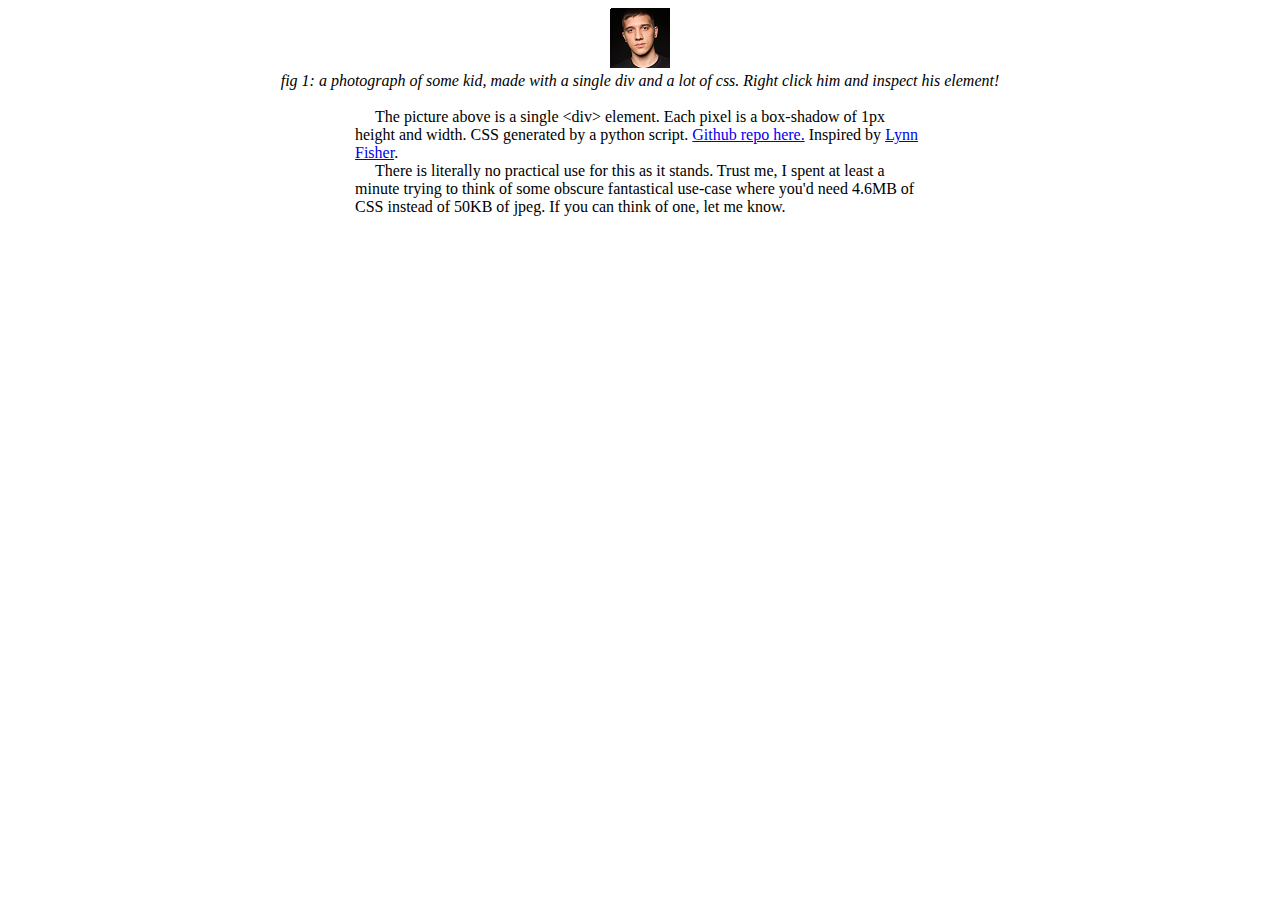
<file: artour.html>
<!DOCTYPE html>
<html lang = "en">
	<head>
		<title>one div pic</title>
		<link rel="icon" href="/../favicon-32x32.png" sizes="32x32">
		
		<link href = "artour.css" rel = "stylesheet" type = "text/css">
		<style>body{text-align:center;}p{max-width:570px;margin:auto;text-align:left;text-indent:20px;}</style>
	</head>
	<body>

		<div id="pic"></div>

		<div><i>fig 1: a photograph of some kid, made with a single div and a lot of css. Right click him and inspect his element!</i></div>
		<br>
		<p>The picture above is a single &lt;div&gt; element.  Each pixel is a box-shadow of 1px height and width.  CSS generated by a python script.  <a href = "https://github.com/VitamintK/One-div-pics">Github repo here.</a>  Inspired by <a href="https://hacks.mozilla.org/2014/09/single-div-drawings-with-css/">Lynn Fisher</a>.</p><p>There is literally no practical use for this as it stands.  Trust me, I spent at least a minute trying to think of some obscure fantastical use-case where you'd need 4.6MB of CSS instead of 50KB of jpeg.  If you can think of one, let me know.</p>
	</body>
</html>
</file>
<file: artour.css>
div#pic{
    display:inline-block;
    height:60px;
    width:60px;
}
div#pic::after{
    display:block;
    position:relative;
    content:'';
    height:1px;
    width:1px;
    box-shadow: 0px 0px 0 0 rgb(0, 0, 0),1px 0px 0 0 rgb(0, 0, 0),2px 0px 0 0 rgb(0, 0, 0),3px 0px 0 0 rgb(0, 0, 0),4px 0px 0 0 rgb(3, 3, 3),5px 0px 0 0 rgb(3, 3, 3),6px 0px 0 0 rgb(3, 3, 3),7px 0px 0 0 rgb(1, 1, 1),8px 0px 0 0 rgb(0, 0, 0),9px 0px 0 0 rgb(4, 1, 3),10px 0px 0 0 rgb(4, 0, 3),11px 0px 0 0 rgb(2, 2, 3),12px 0px 0 0 rgb(2, 3, 3),13px 0px 0 0 rgb(2, 3, 3),14px 0px 0 0 rgb(2, 3, 3),15px 0px 0 0 rgb(4, 2, 0),16px 0px 0 0 rgb(3, 2, 0),17px 0px 0 0 rgb(4, 2, 0),18px 0px 0 0 rgb(7, 5, 4),19px 0px 0 0 rgb(10, 6, 3),20px 0px 0 0 rgb(10, 6, 3),21px 0px 0 0 rgb(8, 5, 2),22px 0px 0 0 rgb(10, 6, 3),23px 0px 0 0 rgb(11, 6, 4),24px 0px 0 0 rgb(11, 5, 3),25px 0px 0 0 rgb(11, 3, 2),26px 0px 0 0 rgb(12, 5, 4),27px 0px 0 0 rgb(9, 4, 2),28px 0px 0 0 rgb(9, 5, 3),29px 0px 0 0 rgb(9, 5, 2),30px 0px 0 0 rgb(8, 4, 1),31px 0px 0 0 rgb(7, 4, 1),32px 0px 0 0 rgb(7, 4, 1),33px 0px 0 0 rgb(6, 3, 0),34px 0px 0 0 rgb(5, 3, 2),35px 0px 0 0 rgb(4, 3, 0),36px 0px 0 0 rgb(3, 4, 0),37px 0px 0 0 rgb(5, 4, 2),38px 0px 0 0 rgb(3, 3, 0),39px 0px 0 0 rgb(3, 4, 0),40px 0px 0 0 rgb(3, 4, 0),41px 0px 0 0 rgb(4, 4, 0),42px 0px 0 0 rgb(4, 2, 0),43px 0px 0 0 rgb(4, 4, 2),44px 0px 0 0 rgb(2, 2, 3),45px 0px 0 0 rgb(3, 3, 3),46px 0px 0 0 rgb(2, 3, 3),47px 0px 0 0 rgb(4, 3, 0),48px 0px 0 0 rgb(4, 3, 0),49px 0px 0 0 rgb(2, 3, 3),50px 0px 0 0 rgb(3, 3, 3),51px 0px 0 0 rgb(3, 3, 3),52px 0px 0 0 rgb(3, 3, 3),53px 0px 0 0 rgb(3, 3, 3),54px 0px 0 0 rgb(3, 3, 3),55px 0px 0 0 rgb(3, 3, 3),56px 0px 0 0 rgb(3, 3, 3),57px 0px 0 0 rgb(3, 3, 3),58px 0px 0 0 rgb(2, 2, 2),59px 0px 0 0 rgb(0, 0, 0),0px 1px 0 0 rgb(0, 0, 0),1px 1px 0 0 rgb(0, 0, 0),2px 1px 0 0 rgb(0, 0, 0),3px 1px 0 0 rgb(3, 3, 3),4px 1px 0 0 rgb(1, 1, 1),5px 1px 0 0 rgb(0, 0, 0),6px 1px 0 0 rgb(3, 3, 3),7px 1px 0 0 rgb(3, 3, 3),8px 1px 0 0 rgb(3, 3, 3),9px 1px 0 0 rgb(4, 0, 2),10px 1px 0 0 rgb(4, 0, 2),11px 1px 0 0 rgb(2, 2, 2),12px 1px 0 0 rgb(3, 2, 3),13px 1px 0 0 rgb(3, 2, 2),14px 1px 0 0 rgb(2, 3, 3),15px 1px 0 0 rgb(3, 2, 0),16px 1px 0 0 rgb(4, 4, 2),17px 1px 0 0 rgb(12, 5, 6),18px 1px 0 0 rgb(12, 4, 5),19px 1px 0 0 rgb(10, 6, 3),20px 1px 0 0 rgb(11, 7, 4),21px 1px 0 0 rgb(13, 8, 5),22px 1px 0 0 rgb(13, 8, 5),23px 1px 0 0 rgb(13, 8, 6),24px 1px 0 0 rgb(13, 6, 5),25px 1px 0 0 rgb(14, 4, 4),26px 1px 0 0 rgb(12, 5, 4),27px 1px 0 0 rgb(9, 5, 3),28px 1px 0 0 rgb(11, 6, 5),29px 1px 0 0 rgb(11, 7, 4),30px 1px 0 0 rgb(13, 5, 4),31px 1px 0 0 rgb(13, 4, 4),32px 1px 0 0 rgb(13, 4, 3),33px 1px 0 0 rgb(13, 4, 4),34px 1px 0 0 rgb(10, 3, 4),35px 1px 0 0 rgb(8, 1, 2),36px 1px 0 0 rgb(4, 4, 2),37px 1px 0 0 rgb(3, 3, 0),38px 1px 0 0 rgb(5, 4, 3),39px 1px 0 0 rgb(5, 3, 2),40px 1px 0 0 rgb(3, 4, 0),41px 1px 0 0 rgb(4, 4, 0),42px 1px 0 0 rgb(4, 4, 0),43px 1px 0 0 rgb(4, 4, 2),44px 1px 0 0 rgb(2, 2, 3),45px 1px 0 0 rgb(2, 2, 2),46px 1px 0 0 rgb(2, 3, 3),47px 1px 0 0 rgb(4, 2, 0),48px 1px 0 0 rgb(4, 2, 0),49px 1px 0 0 rgb(2, 3, 3),50px 1px 0 0 rgb(3, 3, 3),51px 1px 0 0 rgb(3, 3, 3),52px 1px 0 0 rgb(3, 3, 3),53px 1px 0 0 rgb(3, 3, 3),54px 1px 0 0 rgb(3, 3, 3),55px 1px 0 0 rgb(3, 3, 3),56px 1px 0 0 rgb(3, 3, 3),57px 1px 0 0 rgb(3, 3, 3),58px 1px 0 0 rgb(3, 3, 3),59px 1px 0 0 rgb(2, 2, 2),0px 2px 0 0 rgb(0, 0, 0),1px 2px 0 0 rgb(3, 3, 3),2px 2px 0 0 rgb(3, 3, 3),3px 2px 0 0 rgb(2, 2, 3),4px 2px 0 0 rgb(4, 0, 3),5px 2px 0 0 rgb(4, 0, 3),6px 2px 0 0 rgb(4, 0, 3),7px 2px 0 0 rgb(4, 0, 3),8px 2px 0 0 rgb(4, 0, 3),9px 2px 0 0 rgb(4, 2, 0),10px 2px 0 0 rgb(4, 3, 0),11px 2px 0 0 rgb(4, 0, 2),12px 2px 0 0 rgb(4, 0, 3),13px 2px 0 0 rgb(4, 2, 0),14px 2px 0 0 rgb(3, 2, 0),15px 2px 0 0 rgb(3, 4, 0),16px 2px 0 0 rgb(12, 6, 4),17px 2px 0 0 rgb(13, 9, 6),18px 2px 0 0 rgb(11, 7, 4),19px 2px 0 0 rgb(11, 6, 4),20px 2px 0 0 rgb(16, 10, 8),21px 2px 0 0 rgb(17, 6, 4),22px 2px 0 0 rgb(20, 10, 8),23px 2px 0 0 rgb(18, 7, 6),24px 2px 0 0 rgb(18, 8, 6),25px 2px 0 0 rgb(19, 9, 7),26px 2px 0 0 rgb(18, 8, 6),27px 2px 0 0 rgb(21, 11, 9),28px 2px 0 0 rgb(19, 11, 8),29px 2px 0 0 rgb(18, 12, 8),30px 2px 0 0 rgb(15, 9, 7),31px 2px 0 0 rgb(12, 7, 5),32px 2px 0 0 rgb(16, 7, 5),33px 2px 0 0 rgb(16, 6, 5),34px 2px 0 0 rgb(14, 5, 4),35px 2px 0 0 rgb(11, 3, 2),36px 2px 0 0 rgb(8, 4, 2),37px 2px 0 0 rgb(7, 3, 1),38px 2px 0 0 rgb(5, 2, 1),39px 2px 0 0 rgb(4, 4, 2),40px 2px 0 0 rgb(3, 3, 0),41px 2px 0 0 rgb(3, 4, 0),42px 2px 0 0 rgb(3, 4, 0),43px 2px 0 0 rgb(4, 4, 0),44px 2px 0 0 rgb(4, 4, 0),45px 2px 0 0 rgb(2, 2, 0),46px 2px 0 0 rgb(3, 3, 0),47px 2px 0 0 rgb(4, 0, 2),48px 2px 0 0 rgb(4, 0, 3),49px 2px 0 0 rgb(2, 3, 3),50px 2px 0 0 rgb(2, 3, 3),51px 2px 0 0 rgb(2, 3, 3),52px 2px 0 0 rgb(2, 2, 3),53px 2px 0 0 rgb(2, 3, 3),54px 2px 0 0 rgb(2, 3, 3),55px 2px 0 0 rgb(2, 3, 3),56px 2px 0 0 rgb(2, 3, 3),57px 2px 0 0 rgb(2, 3, 3),58px 2px 0 0 rgb(2, 3, 3),59px 2px 0 0 rgb(3, 3, 3),0px 3px 0 0 rgb(3, 3, 3),1px 3px 0 0 rgb(0, 0, 0),2px 3px 0 0 rgb(3, 2, 3),3px 3px 0 0 rgb(3, 1, 3),4px 3px 0 0 rgb(4, 0, 3),5px 3px 0 0 rgb(4, 0, 2),6px 3px 0 0 rgb(4, 0, 2),7px 3px 0 0 rgb(4, 0, 2),8px 3px 0 0 rgb(4, 0, 2),9px 3px 0 0 rgb(4, 2, 0),10px 3px 0 0 rgb(4, 3, 0),11px 3px 0 0 rgb(4, 1, 1),12px 3px 0 0 rgb(3, 0, 2),13px 3px 0 0 rgb(3, 3, 0),14px 3px 0 0 rgb(5, 3, 0),15px 3px 0 0 rgb(14, 7, 5),16px 3px 0 0 rgb(18, 6, 6),17px 3px 0 0 rgb(14, 8, 6),18px 3px 0 0 rgb(12, 7, 4),19px 3px 0 0 rgb(22, 17, 14),20px 3px 0 0 rgb(22, 17, 14),21px 3px 0 0 rgb(21, 12, 9),22px 3px 0 0 rgb(18, 9, 7),23px 3px 0 0 rgb(20, 11, 8),24px 3px 0 0 rgb(19, 10, 7),25px 3px 0 0 rgb(20, 9, 7),26px 3px 0 0 rgb(25, 15, 13),27px 3px 0 0 rgb(18, 9, 7),28px 3px 0 0 rgb(23, 13, 11),29px 3px 0 0 rgb(27, 17, 15),30px 3px 0 0 rgb(34, 22, 18),31px 3px 0 0 rgb(27, 15, 10),32px 3px 0 0 rgb(20, 11, 8),33px 3px 0 0 rgb(18, 9, 7),34px 3px 0 0 rgb(17, 8, 6),35px 3px 0 0 rgb(15, 6, 5),36px 3px 0 0 rgb(13, 4, 3),37px 3px 0 0 rgb(11, 3, 2),38px 3px 0 0 rgb(8, 4, 3),39px 3px 0 0 rgb(7, 4, 4),40px 3px 0 0 rgb(6, 5, 4),41px 3px 0 0 rgb(4, 3, 0),42px 3px 0 0 rgb(4, 4, 0),43px 3px 0 0 rgb(3, 4, 0),44px 3px 0 0 rgb(4, 4, 0),45px 3px 0 0 rgb(2, 2, 0),46px 3px 0 0 rgb(4, 4, 0),47px 3px 0 0 rgb(4, 1, 1),48px 3px 0 0 rgb(4, 0, 2),49px 3px 0 0 rgb(3, 3, 2),50px 3px 0 0 rgb(3, 2, 2),51px 3px 0 0 rgb(3, 2, 2),52px 3px 0 0 rgb(3, 3, 2),53px 3px 0 0 rgb(3, 2, 3),54px 3px 0 0 rgb(3, 2, 2),55px 3px 0 0 rgb(3, 3, 2),56px 3px 0 0 rgb(3, 2, 2),57px 3px 0 0 rgb(3, 2, 3),58px 3px 0 0 rgb(3, 2, 3),59px 3px 0 0 rgb(3, 2, 3),0px 4px 0 0 rgb(4, 0, 3),1px 4px 0 0 rgb(4, 0, 3),2px 4px 0 0 rgb(4, 0, 3),3px 4px 0 0 rgb(4, 0, 3),4px 4px 0 0 rgb(4, 0, 3),5px 4px 0 0 rgb(4, 1, 1),6px 4px 0 0 rgb(4, 3, 0),7px 4px 0 0 rgb(4, 3, 0),8px 4px 0 0 rgb(4, 3, 0),9px 4px 0 0 rgb(4, 4, 0),10px 4px 0 0 rgb(4, 4, 0),11px 4px 0 0 rgb(4, 4, 0),12px 4px 0 0 rgb(3, 4, 0),13px 4px 0 0 rgb(4, 3, 1),14px 4px 0 0 rgb(14, 6, 3),15px 4px 0 0 rgb(18, 8, 5),16px 4px 0 0 rgb(18, 8, 6),17px 4px 0 0 rgb(17, 7, 6),18px 4px 0 0 rgb(31, 20, 19),19px 4px 0 0 rgb(27, 17, 15),20px 4px 0 0 rgb(20, 10, 8),21px 4px 0 0 rgb(18, 12, 9),22px 4px 0 0 rgb(20, 13, 9),23px 4px 0 0 rgb(22, 14, 9),24px 4px 0 0 rgb(23, 15, 8),25px 4px 0 0 rgb(20, 15, 7),26px 4px 0 0 rgb(22, 13, 6),27px 4px 0 0 rgb(27, 15, 9),28px 4px 0 0 rgb(27, 15, 9),29px 4px 0 0 rgb(34, 16, 10),30px 4px 0 0 rgb(42, 25, 17),31px 4px 0 0 rgb(38, 22, 13),32px 4px 0 0 rgb(34, 18, 10),33px 4px 0 0 rgb(26, 15, 12),34px 4px 0 0 rgb(26, 14, 8),35px 4px 0 0 rgb(24, 11, 6),36px 4px 0 0 rgb(15, 7, 4),37px 4px 0 0 rgb(14, 5, 3),38px 4px 0 0 rgb(14, 4, 4),39px 4px 0 0 rgb(11, 4, 2),40px 4px 0 0 rgb(9, 5, 2),41px 4px 0 0 rgb(8, 4, 3),42px 4px 0 0 rgb(4, 3, 1),43px 4px 0 0 rgb(3, 4, 0),44px 4px 0 0 rgb(4, 4, 0),45px 4px 0 0 rgb(4, 4, 0),46px 4px 0 0 rgb(4, 4, 0),47px 4px 0 0 rgb(4, 4, 0),48px 4px 0 0 rgb(4, 4, 0),49px 4px 0 0 rgb(4, 4, 0),50px 4px 0 0 rgb(4, 3, 0),51px 4px 0 0 rgb(4, 3, 0),52px 4px 0 0 rgb(4, 4, 0),53px 4px 0 0 rgb(4, 0, 3),54px 4px 0 0 rgb(4, 0, 1),55px 4px 0 0 rgb(4, 3, 0),56px 4px 0 0 rgb(4, 1, 0),57px 4px 0 0 rgb(4, 0, 3),58px 4px 0 0 rgb(4, 0, 3),59px 4px 0 0 rgb(4, 0, 3),0px 5px 0 0 rgb(4, 0, 3),1px 5px 0 0 rgb(4, 0, 3),2px 5px 0 0 rgb(3, 1, 3),3px 5px 0 0 rgb(3, 0, 3),4px 5px 0 0 rgb(4, 0, 3),5px 5px 0 0 rgb(4, 0, 2),6px 5px 0 0 rgb(4, 2, 0),7px 5px 0 0 rgb(4, 3, 0),8px 5px 0 0 rgb(4, 3, 0),9px 5px 0 0 rgb(4, 4, 0),10px 5px 0 0 rgb(3, 4, 0),11px 5px 0 0 rgb(3, 4, 0),12px 5px 0 0 rgb(4, 2, 0),13px 5px 0 0 rgb(7, 5, 2),14px 5px 0 0 rgb(18, 10, 7),15px 5px 0 0 rgb(19, 10, 8),16px 5px 0 0 rgb(24, 14, 12),17px 5px 0 0 rgb(34, 24, 22),18px 5px 0 0 rgb(29, 19, 17),19px 5px 0 0 rgb(38, 24, 22),20px 5px 0 0 rgb(42, 29, 27),21px 5px 0 0 rgb(32, 21, 17),22px 5px 0 0 rgb(38, 24, 20),23px 5px 0 0 rgb(41, 26, 22),24px 5px 0 0 rgb(43, 26, 20),25px 5px 0 0 rgb(68, 43, 37),26px 5px 0 0 rgb(62, 37, 29),27px 5px 0 0 rgb(58, 35, 27),28px 5px 0 0 rgb(44, 21, 15),29px 5px 0 0 rgb(62, 34, 23),30px 5px 0 0 rgb(85, 45, 29),31px 5px 0 0 rgb(95, 56, 41),32px 5px 0 0 rgb(55, 26, 17),33px 5px 0 0 rgb(39, 19, 13),34px 5px 0 0 rgb(46, 24, 16),35px 5px 0 0 rgb(45, 23, 15),36px 5px 0 0 rgb(36, 19, 11),37px 5px 0 0 rgb(24, 11, 6),38px 5px 0 0 rgb(14, 5, 6),39px 5px 0 0 rgb(13, 3, 3),40px 5px 0 0 rgb(10, 4, 2),41px 5px 0 0 rgb(10, 6, 4),42px 5px 0 0 rgb(4, 3, 1),43px 5px 0 0 rgb(3, 4, 0),44px 5px 0 0 rgb(3, 4, 0),45px 5px 0 0 rgb(4, 4, 0),46px 5px 0 0 rgb(4, 4, 0),47px 5px 0 0 rgb(3, 4, 0),48px 5px 0 0 rgb(4, 4, 0),49px 5px 0 0 rgb(4, 4, 0),50px 5px 0 0 rgb(4, 4, 0),51px 5px 0 0 rgb(4, 2, 1),52px 5px 0 0 rgb(4, 4, 1),53px 5px 0 0 rgb(3, 0, 3),54px 5px 0 0 rgb(3, 1, 2),55px 5px 0 0 rgb(3, 3, 0),56px 5px 0 0 rgb(3, 2, 1),57px 5px 0 0 rgb(3, 0, 3),58px 5px 0 0 rgb(3, 0, 3),59px 5px 0 0 rgb(3, 0, 3),0px 6px 0 0 rgb(4, 0, 3),1px 6px 0 0 rgb(4, 0, 3),2px 6px 0 0 rgb(2, 3, 3),3px 6px 0 0 rgb(2, 2, 3),4px 6px 0 0 rgb(4, 0, 3),5px 6px 0 0 rgb(4, 1, 3),6px 6px 0 0 rgb(4, 1, 3),7px 6px 0 0 rgb(4, 3, 2),8px 6px 0 0 rgb(4, 4, 0),9px 6px 0 0 rgb(3, 4, 0),10px 6px 0 0 rgb(4, 4, 0),11px 6px 0 0 rgb(3, 3, 1),12px 6px 0 0 rgb(9, 4, 3),13px 6px 0 0 rgb(12, 7, 4),14px 6px 0 0 rgb(24, 14, 12),15px 6px 0 0 rgb(34, 24, 20),16px 6px 0 0 rgb(49, 33, 31),17px 6px 0 0 rgb(62, 47, 41),18px 6px 0 0 rgb(60, 45, 39),19px 6px 0 0 rgb(62, 46, 38),20px 6px 0 0 rgb(62, 47, 37),21px 6px 0 0 rgb(66, 47, 39),22px 6px 0 0 rgb(78, 54, 47),23px 6px 0 0 rgb(65, 42, 35),24px 6px 0 0 rgb(81, 58, 49),25px 6px 0 0 rgb(96, 71, 60),26px 6px 0 0 rgb(68, 43, 33),27px 6px 0 0 rgb(73, 40, 30),28px 6px 0 0 rgb(124, 78, 61),29px 6px 0 0 rgb(146, 91, 68),30px 6px 0 0 rgb(126, 79, 55),31px 6px 0 0 rgb(102, 58, 36),32px 6px 0 0 rgb(109, 63, 43),33px 6px 0 0 rgb(76, 36, 20),34px 6px 0 0 rgb(89, 50, 31),35px 6px 0 0 rgb(100, 60, 41),36px 6px 0 0 rgb(103, 64, 45),37px 6px 0 0 rgb(68, 38, 28),38px 6px 0 0 rgb(36, 22, 13),39px 6px 0 0 rgb(16, 8, 5),40px 6px 0 0 rgb(17, 6, 5),41px 6px 0 0 rgb(14, 5, 3),42px 6px 0 0 rgb(9, 5, 4),43px 6px 0 0 rgb(3, 3, 3),44px 6px 0 0 rgb(4, 4, 1),45px 6px 0 0 rgb(3, 4, 0),46px 6px 0 0 rgb(3, 4, 0),47px 6px 0 0 rgb(4, 4, 1),48px 6px 0 0 rgb(3, 4, 0),49px 6px 0 0 rgb(4, 4, 0),50px 6px 0 0 rgb(4, 4, 0),51px 6px 0 0 rgb(4, 0, 4),52px 6px 0 0 rgb(4, 3, 4),53px 6px 0 0 rgb(3, 3, 3),54px 6px 0 0 rgb(2, 3, 3),55px 6px 0 0 rgb(2, 2, 3),56px 6px 0 0 rgb(2, 3, 3),57px 6px 0 0 rgb(2, 3, 3),58px 6px 0 0 rgb(2, 3, 2),59px 6px 0 0 rgb(2, 3, 3),0px 7px 0 0 rgb(4, 0, 3),1px 7px 0 0 rgb(4, 0, 3),2px 7px 0 0 rgb(3, 1, 3),3px 7px 0 0 rgb(3, 1, 2),4px 7px 0 0 rgb(4, 2, 1),5px 7px 0 0 rgb(4, 3, 2),6px 7px 0 0 rgb(4, 3, 4),7px 7px 0 0 rgb(4, 2, 2),8px 7px 0 0 rgb(4, 4, 0),9px 7px 0 0 rgb(3, 4, 0),10px 7px 0 0 rgb(5, 3, 2),11px 7px 0 0 rgb(4, 3, 2),12px 7px 0 0 rgb(10, 5, 3),13px 7px 0 0 rgb(12, 7, 4),14px 7px 0 0 rgb(41, 30, 26),15px 7px 0 0 rgb(54, 38, 30),16px 7px 0 0 rgb(77, 60, 52),17px 7px 0 0 rgb(77, 56, 48),18px 7px 0 0 rgb(82, 64, 54),19px 7px 0 0 rgb(62, 42, 31),20px 7px 0 0 rgb(70, 50, 41),21px 7px 0 0 rgb(70, 42, 35),22px 7px 0 0 rgb(90, 59, 51),23px 7px 0 0 rgb(94, 67, 56),24px 7px 0 0 rgb(78, 46, 35),25px 7px 0 0 rgb(82, 39, 28),26px 7px 0 0 rgb(136, 85, 66),27px 7px 0 0 rgb(197, 138, 109),28px 7px 0 0 rgb(211, 146, 115),29px 7px 0 0 rgb(181, 116, 90),30px 7px 0 0 rgb(162, 95, 69),31px 7px 0 0 rgb(175, 104, 73),32px 7px 0 0 rgb(163, 101, 70),33px 7px 0 0 rgb(155, 90, 64),34px 7px 0 0 rgb(178, 115, 85),35px 7px 0 0 rgb(178, 115, 84),36px 7px 0 0 rgb(169, 113, 84),37px 7px 0 0 rgb(150, 98, 73),38px 7px 0 0 rgb(117, 70, 51),39px 7px 0 0 rgb(34, 20, 15),40px 7px 0 0 rgb(18, 10, 7),41px 7px 0 0 rgb(17, 7, 4),42px 7px 0 0 rgb(12, 7, 5),43px 7px 0 0 rgb(3, 3, 3),44px 7px 0 0 rgb(5, 4, 3),45px 7px 0 0 rgb(4, 4, 1),46px 7px 0 0 rgb(4, 4, 1),47px 7px 0 0 rgb(4, 4, 1),48px 7px 0 0 rgb(4, 4, 1),49px 7px 0 0 rgb(3, 4, 0),50px 7px 0 0 rgb(3, 4, 0),51px 7px 0 0 rgb(4, 3, 2),52px 7px 0 0 rgb(4, 3, 2),53px 7px 0 0 rgb(4, 4, 2),54px 7px 0 0 rgb(3, 3, 1),55px 7px 0 0 rgb(3, 3, 1),56px 7px 0 0 rgb(3, 2, 1),57px 7px 0 0 rgb(3, 1, 2),58px 7px 0 0 rgb(3, 2, 3),59px 7px 0 0 rgb(3, 1, 2),0px 8px 0 0 rgb(4, 0, 3),1px 8px 0 0 rgb(4, 0, 3),2px 8px 0 0 rgb(4, 0, 3),3px 8px 0 0 rgb(4, 0, 2),4px 8px 0 0 rgb(4, 4, 0),5px 8px 0 0 rgb(4, 4, 0),6px 8px 0 0 rgb(4, 2, 4),7px 8px 0 0 rgb(4, 2, 2),8px 8px 0 0 rgb(4, 4, 0),9px 8px 0 0 rgb(3, 4, 0),10px 8px 0 0 rgb(4, 3, 2),11px 8px 0 0 rgb(4, 3, 2),12px 8px 0 0 rgb(11, 6, 3),13px 8px 0 0 rgb(24, 14, 9),14px 8px 0 0 rgb(59, 45, 36),15px 8px 0 0 rgb(81, 62, 55),16px 8px 0 0 rgb(57, 43, 34),17px 8px 0 0 rgb(48, 36, 32),18px 8px 0 0 rgb(38, 22, 18),19px 8px 0 0 rgb(54, 27, 18),20px 8px 0 0 rgb(83, 45, 31),21px 8px 0 0 rgb(111, 61, 43),22px 8px 0 0 rgb(160, 110, 91),23px 8px 0 0 rgb(116, 72, 53),24px 8px 0 0 rgb(140, 78, 57),25px 8px 0 0 rgb(192, 130, 101),26px 8px 0 0 rgb(235, 177, 148),27px 8px 0 0 rgb(235, 177, 147),28px 8px 0 0 rgb(227, 164, 129),29px 8px 0 0 rgb(224, 153, 120),30px 8px 0 0 rgb(226, 157, 122),31px 8px 0 0 rgb(237, 170, 136),32px 8px 0 0 rgb(228, 162, 127),33px 8px 0 0 rgb(227, 162, 127),34px 8px 0 0 rgb(217, 148, 112),35px 8px 0 0 rgb(203, 134, 98),36px 8px 0 0 rgb(190, 126, 91),37px 8px 0 0 rgb(176, 116, 83),38px 8px 0 0 rgb(167, 109, 81),39px 8px 0 0 rgb(99, 70, 54),40px 8px 0 0 rgb(33, 17, 10),41px 8px 0 0 rgb(21, 11, 9),42px 8px 0 0 rgb(18, 12, 9),43px 8px 0 0 rgb(6, 5, 4),44px 8px 0 0 rgb(4, 3, 2),45px 8px 0 0 rgb(4, 3, 3),46px 8px 0 0 rgb(5, 4, 3),47px 8px 0 0 rgb(4, 4, 2),48px 8px 0 0 rgb(4, 4, 1),49px 8px 0 0 rgb(4, 4, 1),50px 8px 0 0 rgb(4, 4, 1),51px 8px 0 0 rgb(3, 4, 0),52px 8px 0 0 rgb(3, 2, 0),53px 8px 0 0 rgb(4, 4, 0),54px 8px 0 0 rgb(4, 4, 0),55px 8px 0 0 rgb(4, 4, 0),56px 8px 0 0 rgb(4, 3, 0),57px 8px 0 0 rgb(4, 1, 3),58px 8px 0 0 rgb(4, 2, 4),59px 8px 0 0 rgb(4, 0, 2),0px 9px 0 0 rgb(4, 0, 3),1px 9px 0 0 rgb(4, 0, 3),2px 9px 0 0 rgb(4, 2, 0),3px 9px 0 0 rgb(4, 2, 0),4px 9px 0 0 rgb(4, 4, 0),5px 9px 0 0 rgb(4, 4, 0),6px 9px 0 0 rgb(3, 3, 1),7px 9px 0 0 rgb(3, 3, 0),8px 9px 0 0 rgb(3, 4, 0),9px 9px 0 0 rgb(5, 4, 1),10px 9px 0 0 rgb(5, 3, 2),11px 9px 0 0 rgb(5, 4, 2),12px 9px 0 0 rgb(15, 10, 5),13px 9px 0 0 rgb(41, 29, 20),14px 9px 0 0 rgb(89, 71, 59),15px 9px 0 0 rgb(60, 44, 37),16px 9px 0 0 rgb(42, 26, 21),17px 9px 0 0 rgb(42, 21, 13),18px 9px 0 0 rgb(82, 36, 24),19px 9px 0 0 rgb(160, 102, 76),20px 9px 0 0 rgb(199, 130, 97),21px 9px 0 0 rgb(233, 166, 136),22px 9px 0 0 rgb(217, 153, 123),23px 9px 0 0 rgb(173, 99, 71),24px 9px 0 0 rgb(241, 182, 154),25px 9px 0 0 rgb(248, 194, 168),26px 9px 0 0 rgb(249, 197, 173),27px 9px 0 0 rgb(248, 190, 164),28px 9px 0 0 rgb(248, 191, 162),29px 9px 0 0 rgb(247, 191, 164),30px 9px 0 0 rgb(241, 183, 150),31px 9px 0 0 rgb(238, 174, 139),32px 9px 0 0 rgb(233, 165, 130),33px 9px 0 0 rgb(230, 159, 122),34px 9px 0 0 rgb(214, 145, 105),35px 9px 0 0 rgb(206, 136, 97),36px 9px 0 0 rgb(202, 129, 93),37px 9px 0 0 rgb(183, 118, 84),38px 9px 0 0 rgb(173, 112, 80),39px 9px 0 0 rgb(150, 108, 83),40px 9px 0 0 rgb(67, 43, 32),41px 9px 0 0 rgb(19, 9, 7),42px 9px 0 0 rgb(17, 12, 8),43px 9px 0 0 rgb(10, 9, 7),44px 9px 0 0 rgb(5, 3, 3),45px 9px 0 0 rgb(5, 3, 2),46px 9px 0 0 rgb(4, 3, 2),47px 9px 0 0 rgb(5, 3, 3),48px 9px 0 0 rgb(4, 4, 2),49px 9px 0 0 rgb(5, 4, 3),50px 9px 0 0 rgb(5, 4, 3),51px 9px 0 0 rgb(4, 4, 1),52px 9px 0 0 rgb(5, 4, 3),53px 9px 0 0 rgb(3, 4, 0),54px 9px 0 0 rgb(3, 4, 0),55px 9px 0 0 rgb(3, 4, 0),56px 9px 0 0 rgb(4, 4, 0),57px 9px 0 0 rgb(4, 3, 4),58px 9px 0 0 rgb(4, 2, 4),59px 9px 0 0 rgb(4, 1, 3),0px 10px 0 0 rgb(4, 0, 3),1px 10px 0 0 rgb(4, 2, 4),2px 10px 0 0 rgb(4, 4, 0),3px 10px 0 0 rgb(4, 4, 0),4px 10px 0 0 rgb(4, 4, 0),5px 10px 0 0 rgb(3, 4, 0),6px 10px 0 0 rgb(4, 4, 2),7px 10px 0 0 rgb(4, 4, 1),8px 10px 0 0 rgb(3, 4, 0),9px 10px 0 0 rgb(6, 4, 3),10px 10px 0 0 rgb(6, 3, 3),11px 10px 0 0 rgb(7, 2, 2),12px 10px 0 0 rgb(25, 14, 11),13px 10px 0 0 rgb(55, 39, 31),14px 10px 0 0 rgb(76, 55, 45),15px 10px 0 0 rgb(55, 34, 28),16px 10px 0 0 rgb(58, 26, 16),17px 10px 0 0 rgb(87, 43, 25),18px 10px 0 0 rgb(215, 148, 114),19px 10px 0 0 rgb(248, 185, 153),20px 10px 0 0 rgb(244, 183, 155),21px 10px 0 0 rgb(249, 189, 162),22px 10px 0 0 rgb(244, 183, 157),23px 10px 0 0 rgb(233, 170, 140),24px 10px 0 0 rgb(252, 201, 177),25px 10px 0 0 rgb(252, 200, 179),26px 10px 0 0 rgb(251, 201, 182),27px 10px 0 0 rgb(249, 198, 177),28px 10px 0 0 rgb(250, 195, 171),29px 10px 0 0 rgb(247, 195, 169),30px 10px 0 0 rgb(243, 187, 160),31px 10px 0 0 rgb(241, 174, 144),32px 10px 0 0 rgb(233, 169, 135),33px 10px 0 0 rgb(228, 159, 120),34px 10px 0 0 rgb(219, 150, 111),35px 10px 0 0 rgb(215, 146, 107),36px 10px 0 0 rgb(208, 140, 103),37px 10px 0 0 rgb(189, 120, 87),38px 10px 0 0 rgb(167, 108, 77),39px 10px 0 0 rgb(155, 113, 86),40px 10px 0 0 rgb(99, 70, 53),41px 10px 0 0 rgb(28, 14, 12),42px 10px 0 0 rgb(25, 16, 14),43px 10px 0 0 rgb(18, 14, 11),44px 10px 0 0 rgb(5, 2, 2),45px 10px 0 0 rgb(5, 4, 3),46px 10px 0 0 rgb(5, 4, 3),47px 10px 0 0 rgb(5, 4, 3),48px 10px 0 0 rgb(4, 3, 2),49px 10px 0 0 rgb(4, 3, 2),50px 10px 0 0 rgb(5, 4, 3),51px 10px 0 0 rgb(5, 4, 3),52px 10px 0 0 rgb(5, 4, 3),53px 10px 0 0 rgb(4, 4, 2),54px 10px 0 0 rgb(4, 4, 2),55px 10px 0 0 rgb(4, 4, 1),56px 10px 0 0 rgb(3, 4, 0),57px 10px 0 0 rgb(3, 2, 4),58px 10px 0 0 rgb(4, 2, 4),59px 10px 0 0 rgb(4, 3, 4),0px 11px 0 0 rgb(4, 3, 0),1px 11px 0 0 rgb(4, 3, 1),2px 11px 0 0 rgb(4, 4, 0),3px 11px 0 0 rgb(4, 4, 0),4px 11px 0 0 rgb(4, 4, 0),5px 11px 0 0 rgb(3, 4, 0),6px 11px 0 0 rgb(4, 4, 1),7px 11px 0 0 rgb(5, 4, 3),8px 11px 0 0 rgb(4, 4, 2),9px 11px 0 0 rgb(5, 4, 3),10px 11px 0 0 rgb(6, 3, 3),11px 11px 0 0 rgb(7, 3, 2),12px 11px 0 0 rgb(45, 33, 27),13px 11px 0 0 rgb(64, 45, 34),14px 11px 0 0 rgb(88, 60, 48),15px 11px 0 0 rgb(71, 38, 26),16px 11px 0 0 rgb(122, 68, 45),17px 11px 0 0 rgb(196, 127, 93),18px 11px 0 0 rgb(233, 165, 130),19px 11px 0 0 rgb(240, 176, 147),20px 11px 0 0 rgb(237, 179, 150),21px 11px 0 0 rgb(247, 189, 161),22px 11px 0 0 rgb(248, 193, 167),23px 11px 0 0 rgb(249, 199, 171),24px 11px 0 0 rgb(249, 197, 176),25px 11px 0 0 rgb(246, 196, 174),26px 11px 0 0 rgb(251, 202, 180),27px 11px 0 0 rgb(249, 199, 177),28px 11px 0 0 rgb(247, 197, 172),29px 11px 0 0 rgb(244, 189, 164),30px 11px 0 0 rgb(245, 188, 160),31px 11px 0 0 rgb(242, 175, 146),32px 11px 0 0 rgb(236, 173, 138),33px 11px 0 0 rgb(232, 165, 126),34px 11px 0 0 rgb(223, 155, 116),35px 11px 0 0 rgb(222, 154, 115),36px 11px 0 0 rgb(215, 148, 108),37px 11px 0 0 rgb(190, 121, 86),38px 11px 0 0 rgb(169, 106, 75),39px 11px 0 0 rgb(132, 92, 68),40px 11px 0 0 rgb(104, 77, 59),41px 11px 0 0 rgb(55, 37, 28),42px 11px 0 0 rgb(37, 23, 19),43px 11px 0 0 rgb(38, 27, 24),44px 11px 0 0 rgb(5, 3, 0),45px 11px 0 0 rgb(7, 4, 4),46px 11px 0 0 rgb(5, 5, 4),47px 11px 0 0 rgb(6, 4, 4),48px 11px 0 0 rgb(6, 3, 3),49px 11px 0 0 rgb(5, 4, 3),50px 11px 0 0 rgb(4, 3, 2),51px 11px 0 0 rgb(4, 3, 2),52px 11px 0 0 rgb(5, 4, 3),53px 11px 0 0 rgb(5, 4, 3),54px 11px 0 0 rgb(5, 4, 3),55px 11px 0 0 rgb(5, 4, 2),56px 11px 0 0 rgb(4, 4, 2),57px 11px 0 0 rgb(4, 3, 2),58px 11px 0 0 rgb(3, 3, 0),59px 11px 0 0 rgb(3, 3, 0),0px 12px 0 0 rgb(4, 4, 0),1px 12px 0 0 rgb(4, 4, 0),2px 12px 0 0 rgb(4, 4, 0),3px 12px 0 0 rgb(4, 4, 0),4px 12px 0 0 rgb(3, 4, 0),5px 12px 0 0 rgb(4, 4, 2),6px 12px 0 0 rgb(4, 4, 2),7px 12px 0 0 rgb(5, 4, 3),8px 12px 0 0 rgb(4, 4, 2),9px 12px 0 0 rgb(7, 4, 4),10px 12px 0 0 rgb(5, 3, 3),11px 12px 0 0 rgb(10, 4, 4),12px 12px 0 0 rgb(60, 42, 38),13px 12px 0 0 rgb(83, 62, 49),14px 12px 0 0 rgb(147, 107, 85),15px 12px 0 0 rgb(151, 94, 62),16px 12px 0 0 rgb(197, 130, 95),17px 12px 0 0 rgb(214, 141, 104),18px 12px 0 0 rgb(225, 152, 116),19px 12px 0 0 rgb(237, 168, 136),20px 12px 0 0 rgb(239, 177, 143),21px 12px 0 0 rgb(244, 186, 157),22px 12px 0 0 rgb(247, 190, 164),23px 12px 0 0 rgb(246, 188, 164),24px 12px 0 0 rgb(252, 199, 179),25px 12px 0 0 rgb(252, 203, 180),26px 12px 0 0 rgb(251, 201, 178),27px 12px 0 0 rgb(253, 203, 180),28px 12px 0 0 rgb(250, 199, 174),29px 12px 0 0 rgb(249, 193, 166),30px 12px 0 0 rgb(244, 188, 157),31px 12px 0 0 rgb(242, 174, 146),32px 12px 0 0 rgb(237, 173, 138),33px 12px 0 0 rgb(235, 166, 127),34px 12px 0 0 rgb(225, 157, 117),35px 12px 0 0 rgb(221, 154, 114),36px 12px 0 0 rgb(218, 151, 109),37px 12px 0 0 rgb(198, 131, 95),38px 12px 0 0 rgb(163, 99, 68),39px 12px 0 0 rgb(119, 79, 57),40px 12px 0 0 rgb(103, 72, 57),41px 12px 0 0 rgb(80, 57, 45),42px 12px 0 0 rgb(61, 42, 32),43px 12px 0 0 rgb(54, 40, 35),44px 12px 0 0 rgb(8, 6, 3),45px 12px 0 0 rgb(7, 4, 3),46px 12px 0 0 rgb(5, 6, 4),47px 12px 0 0 rgb(7, 3, 4),48px 12px 0 0 rgb(7, 3, 4),49px 12px 0 0 rgb(5, 5, 4),50px 12px 0 0 rgb(5, 4, 3),51px 12px 0 0 rgb(5, 4, 3),52px 12px 0 0 rgb(4, 3, 2),53px 12px 0 0 rgb(4, 3, 2),54px 12px 0 0 rgb(5, 4, 3),55px 12px 0 0 rgb(5, 4, 3),56px 12px 0 0 rgb(5, 4, 3),57px 12px 0 0 rgb(5, 4, 2),58px 12px 0 0 rgb(4, 4, 2),59px 12px 0 0 rgb(4, 4, 2),0px 13px 0 0 rgb(4, 3, 3),1px 13px 0 0 rgb(4, 2, 4),2px 13px 0 0 rgb(4, 4, 0),3px 13px 0 0 rgb(3, 4, 0),4px 13px 0 0 rgb(5, 4, 3),5px 13px 0 0 rgb(5, 4, 3),6px 13px 0 0 rgb(5, 4, 3),7px 13px 0 0 rgb(4, 4, 3),8px 13px 0 0 rgb(5, 4, 2),9px 13px 0 0 rgb(7, 3, 4),10px 13px 0 0 rgb(7, 4, 3),11px 13px 0 0 rgb(7, 4, 2),12px 13px 0 0 rgb(64, 47, 42),13px 13px 0 0 rgb(86, 65, 50),14px 13px 0 0 rgb(154, 103, 76),15px 13px 0 0 rgb(186, 120, 85),16px 13px 0 0 rgb(205, 134, 100),17px 13px 0 0 rgb(215, 145, 108),18px 13px 0 0 rgb(222, 152, 115),19px 13px 0 0 rgb(232, 164, 126),20px 13px 0 0 rgb(239, 174, 140),21px 13px 0 0 rgb(247, 190, 160),22px 13px 0 0 rgb(250, 195, 169),23px 13px 0 0 rgb(249, 193, 168),24px 13px 0 0 rgb(251, 197, 171),25px 13px 0 0 rgb(251, 199, 172),26px 13px 0 0 rgb(252, 202, 176),27px 13px 0 0 rgb(252, 202, 178),28px 13px 0 0 rgb(251, 200, 176),29px 13px 0 0 rgb(250, 197, 174),30px 13px 0 0 rgb(249, 193, 166),31px 13px 0 0 rgb(248, 186, 158),32px 13px 0 0 rgb(244, 179, 148),33px 13px 0 0 rgb(239, 174, 141),34px 13px 0 0 rgb(234, 169, 135),35px 13px 0 0 rgb(224, 153, 118),36px 13px 0 0 rgb(216, 143, 108),37px 13px 0 0 rgb(199, 134, 96),38px 13px 0 0 rgb(162, 99, 67),39px 13px 0 0 rgb(139, 87, 63),40px 13px 0 0 rgb(99, 62, 47),41px 13px 0 0 rgb(87, 65, 56),42px 13px 0 0 rgb(71, 53, 42),43px 13px 0 0 rgb(58, 42, 38),44px 13px 0 0 rgb(12, 8, 6),45px 13px 0 0 rgb(8, 5, 4),46px 13px 0 0 rgb(7, 4, 3),47px 13px 0 0 rgb(7, 4, 3),48px 13px 0 0 rgb(8, 4, 4),49px 13px 0 0 rgb(5, 4, 4),50px 13px 0 0 rgb(6, 5, 4),51px 13px 0 0 rgb(6, 5, 4),52px 13px 0 0 rgb(5, 4, 3),53px 13px 0 0 rgb(6, 5, 4),54px 13px 0 0 rgb(4, 3, 2),55px 13px 0 0 rgb(4, 3, 2),56px 13px 0 0 rgb(5, 4, 3),57px 13px 0 0 rgb(5, 4, 3),58px 13px 0 0 rgb(5, 4, 3),59px 13px 0 0 rgb(5, 4, 1),0px 14px 0 0 rgb(4, 2, 4),1px 14px 0 0 rgb(4, 2, 4),2px 14px 0 0 rgb(4, 4, 0),3px 14px 0 0 rgb(3, 4, 0),4px 14px 0 0 rgb(3, 4, 0),5px 14px 0 0 rgb(5, 4, 3),6px 14px 0 0 rgb(5, 4, 3),7px 14px 0 0 rgb(4, 3, 2),8px 14px 0 0 rgb(6, 3, 2),9px 14px 0 0 rgb(7, 3, 4),10px 14px 0 0 rgb(7, 4, 3),11px 14px 0 0 rgb(6, 3, 2),12px 14px 0 0 rgb(68, 51, 46),13px 14px 0 0 rgb(81, 60, 50),14px 14px 0 0 rgb(135, 83, 61),15px 14px 0 0 rgb(177, 109, 76),16px 14px 0 0 rgb(210, 138, 105),17px 14px 0 0 rgb(220, 150, 114),18px 14px 0 0 rgb(224, 154, 118),19px 14px 0 0 rgb(235, 165, 127),20px 14px 0 0 rgb(246, 180, 146),21px 14px 0 0 rgb(250, 191, 167),22px 14px 0 0 rgb(250, 197, 176),23px 14px 0 0 rgb(250, 200, 178),24px 14px 0 0 rgb(251, 201, 179),25px 14px 0 0 rgb(250, 202, 178),26px 14px 0 0 rgb(250, 204, 182),27px 14px 0 0 rgb(251, 205, 184),28px 14px 0 0 rgb(251, 203, 182),29px 14px 0 0 rgb(253, 205, 185),30px 14px 0 0 rgb(251, 199, 181),31px 14px 0 0 rgb(250, 191, 173),32px 14px 0 0 rgb(248, 189, 168),33px 14px 0 0 rgb(244, 186, 161),34px 14px 0 0 rgb(237, 181, 155),35px 14px 0 0 rgb(237, 175, 148),36px 14px 0 0 rgb(223, 162, 128),37px 14px 0 0 rgb(208, 141, 108),38px 14px 0 0 rgb(170, 107, 75),39px 14px 0 0 rgb(140, 84, 58),40px 14px 0 0 rgb(124, 78, 55),41px 14px 0 0 rgb(81, 56, 42),42px 14px 0 0 rgb(69, 51, 41),43px 14px 0 0 rgb(53, 38, 33),44px 14px 0 0 rgb(12, 8, 6),45px 14px 0 0 rgb(7, 5, 4),46px 14px 0 0 rgb(8, 5, 4),47px 14px 0 0 rgb(9, 6, 5),48px 14px 0 0 rgb(8, 4, 3),49px 14px 0 0 rgb(5, 6, 3),50px 14px 0 0 rgb(6, 4, 4),51px 14px 0 0 rgb(6, 4, 4),52px 14px 0 0 rgb(6, 5, 4),53px 14px 0 0 rgb(6, 5, 4),54px 14px 0 0 rgb(6, 5, 4),55px 14px 0 0 rgb(6, 5, 4),56px 14px 0 0 rgb(4, 3, 2),57px 14px 0 0 rgb(4, 3, 2),58px 14px 0 0 rgb(4, 3, 3),59px 14px 0 0 rgb(5, 4, 2),0px 15px 0 0 rgb(4, 2, 4),1px 15px 0 0 rgb(4, 2, 4),2px 15px 0 0 rgb(4, 4, 0),3px 15px 0 0 rgb(3, 4, 0),4px 15px 0 0 rgb(5, 4, 3),5px 15px 0 0 rgb(5, 4, 3),6px 15px 0 0 rgb(4, 3, 2),7px 15px 0 0 rgb(4, 3, 2),8px 15px 0 0 rgb(6, 5, 4),9px 15px 0 0 rgb(6, 3, 4),10px 15px 0 0 rgb(7, 4, 3),11px 15px 0 0 rgb(3, 0, 0),12px 15px 0 0 rgb(71, 55, 50),13px 15px 0 0 rgb(71, 50, 38),14px 15px 0 0 rgb(112, 69, 49),15px 15px 0 0 rgb(170, 108, 75),16px 15px 0 0 rgb(208, 137, 101),17px 15px 0 0 rgb(217, 149, 106),18px 15px 0 0 rgb(230, 159, 123),19px 15px 0 0 rgb(237, 176, 137),20px 15px 0 0 rgb(247, 187, 159),21px 15px 0 0 rgb(247, 195, 170),22px 15px 0 0 rgb(252, 203, 184),23px 15px 0 0 rgb(251, 207, 191),24px 15px 0 0 rgb(253, 211, 193),25px 15px 0 0 rgb(254, 213, 196),26px 15px 0 0 rgb(255, 213, 196),27px 15px 0 0 rgb(255, 213, 196),28px 15px 0 0 rgb(254, 212, 196),29px 15px 0 0 rgb(252, 206, 187),30px 15px 0 0 rgb(252, 202, 182),31px 15px 0 0 rgb(252, 202, 183),32px 15px 0 0 rgb(250, 201, 183),33px 15px 0 0 rgb(251, 195, 173),34px 15px 0 0 rgb(244, 193, 166),35px 15px 0 0 rgb(237, 186, 159),36px 15px 0 0 rgb(221, 165, 137),37px 15px 0 0 rgb(207, 146, 116),38px 15px 0 0 rgb(200, 139, 106),39px 15px 0 0 rgb(140, 87, 56),40px 15px 0 0 rgb(144, 87, 62),41px 15px 0 0 rgb(112, 72, 50),42px 15px 0 0 rgb(63, 46, 40),43px 15px 0 0 rgb(70, 53, 44),44px 15px 0 0 rgb(30, 20, 19),45px 15px 0 0 rgb(7, 3, 4),46px 15px 0 0 rgb(10, 5, 6),47px 15px 0 0 rgb(8, 5, 4),48px 15px 0 0 rgb(9, 6, 5),49px 15px 0 0 rgb(5, 6, 3),50px 15px 0 0 rgb(5, 6, 3),51px 15px 0 0 rgb(5, 6, 3),52px 15px 0 0 rgb(6, 4, 4),53px 15px 0 0 rgb(6, 4, 4),54px 15px 0 0 rgb(6, 4, 4),55px 15px 0 0 rgb(6, 5, 4),56px 15px 0 0 rgb(6, 5, 4),57px 15px 0 0 rgb(6, 5, 4),58px 15px 0 0 rgb(4, 3, 2),59px 15px 0 0 rgb(4, 3, 2),0px 16px 0 0 rgb(3, 2, 3),1px 16px 0 0 rgb(3, 2, 4),2px 16px 0 0 rgb(3, 4, 0),3px 16px 0 0 rgb(3, 4, 0),4px 16px 0 0 rgb(5, 4, 3),5px 16px 0 0 rgb(5, 4, 3),6px 16px 0 0 rgb(4, 3, 2),7px 16px 0 0 rgb(6, 5, 4),8px 16px 0 0 rgb(4, 3, 2),9px 16px 0 0 rgb(7, 3, 4),10px 16px 0 0 rgb(7, 5, 4),11px 16px 0 0 rgb(3, 0, 0),12px 16px 0 0 rgb(61, 44, 39),13px 16px 0 0 rgb(69, 52, 42),14px 16px 0 0 rgb(94, 56, 42),15px 16px 0 0 rgb(161, 100, 66),16px 16px 0 0 rgb(202, 130, 94),17px 16px 0 0 rgb(221, 150, 113),18px 16px 0 0 rgb(232, 173, 137),19px 16px 0 0 rgb(244, 185, 157),20px 16px 0 0 rgb(246, 189, 170),21px 16px 0 0 rgb(249, 195, 176),22px 16px 0 0 rgb(251, 199, 183),23px 16px 0 0 rgb(248, 198, 181),24px 16px 0 0 rgb(251, 207, 188),25px 16px 0 0 rgb(255, 214, 196),26px 16px 0 0 rgb(253, 211, 193),27px 16px 0 0 rgb(253, 211, 195),28px 16px 0 0 rgb(250, 205, 186),29px 16px 0 0 rgb(245, 194, 171),30px 16px 0 0 rgb(236, 181, 155),31px 16px 0 0 rgb(206, 150, 124),32px 16px 0 0 rgb(167, 121, 100),33px 16px 0 0 rgb(142, 104, 87),34px 16px 0 0 rgb(115, 82, 67),35px 16px 0 0 rgb(111, 78, 64),36px 16px 0 0 rgb(89, 56, 41),37px 16px 0 0 rgb(96, 58, 43),38px 16px 0 0 rgb(93, 57, 40),39px 16px 0 0 rgb(139, 93, 72),40px 16px 0 0 rgb(133, 83, 57),41px 16px 0 0 rgb(166, 105, 77),42px 16px 0 0 rgb(63, 41, 30),43px 16px 0 0 rgb(66, 48, 42),44px 16px 0 0 rgb(35, 25, 24),45px 16px 0 0 rgb(8, 4, 4),46px 16px 0 0 rgb(9, 7, 6),47px 16px 0 0 rgb(10, 5, 6),48px 16px 0 0 rgb(9, 5, 4),49px 16px 0 0 rgb(6, 6, 5),50px 16px 0 0 rgb(5, 6, 3),51px 16px 0 0 rgb(5, 6, 4),52px 16px 0 0 rgb(5, 6, 3),53px 16px 0 0 rgb(5, 4, 3),54px 16px 0 0 rgb(6, 4, 4),55px 16px 0 0 rgb(6, 5, 4),56px 16px 0 0 rgb(6, 5, 4),57px 16px 0 0 rgb(4, 3, 2),58px 16px 0 0 rgb(6, 5, 4),59px 16px 0 0 rgb(4, 3, 2),0px 17px 0 0 rgb(4, 4, 0),1px 17px 0 0 rgb(4, 4, 0),2px 17px 0 0 rgb(3, 2, 5),3px 17px 0 0 rgb(5, 4, 3),4px 17px 0 0 rgb(4, 3, 2),5px 17px 0 0 rgb(4, 3, 2),6px 17px 0 0 rgb(4, 3, 2),7px 17px 0 0 rgb(5, 5, 4),8px 17px 0 0 rgb(7, 3, 4),9px 17px 0 0 rgb(8, 5, 4),10px 17px 0 0 rgb(7, 4, 4),11px 17px 0 0 rgb(4, 1, 0),12px 17px 0 0 rgb(51, 40, 37),13px 17px 0 0 rgb(73, 56, 45),14px 17px 0 0 rgb(82, 49, 32),15px 17px 0 0 rgb(149, 95, 65),16px 17px 0 0 rgb(197, 127, 95),17px 17px 0 0 rgb(228, 164, 129),18px 17px 0 0 rgb(240, 182, 157),19px 17px 0 0 rgb(247, 190, 171),20px 17px 0 0 rgb(248, 197, 174),21px 17px 0 0 rgb(249, 200, 174),22px 17px 0 0 rgb(247, 197, 168),23px 17px 0 0 rgb(242, 188, 162),24px 17px 0 0 rgb(242, 190, 163),25px 17px 0 0 rgb(245, 194, 169),26px 17px 0 0 rgb(250, 198, 178),27px 17px 0 0 rgb(247, 197, 175),28px 17px 0 0 rgb(243, 190, 165),29px 17px 0 0 rgb(239, 181, 153),30px 17px 0 0 rgb(205, 141, 110),31px 17px 0 0 rgb(133, 80, 60),32px 17px 0 0 rgb(69, 36, 21),33px 17px 0 0 rgb(65, 29, 20),34px 17px 0 0 rgb(78, 38, 25),35px 17px 0 0 rgb(108, 61, 47),36px 17px 0 0 rgb(133, 84, 66),37px 17px 0 0 rgb(102, 61, 46),38px 17px 0 0 rgb(97, 62, 44),39px 17px 0 0 rgb(66, 33, 20),40px 17px 0 0 rgb(103, 61, 46),41px 17px 0 0 rgb(169, 110, 75),42px 17px 0 0 rgb(111, 77, 68),43px 17px 0 0 rgb(74, 55, 44),44px 17px 0 0 rgb(40, 29, 26),45px 17px 0 0 rgb(3, 0, 0),46px 17px 0 0 rgb(0, 0, 0),47px 17px 0 0 rgb(9, 6, 5),48px 17px 0 0 rgb(9, 5, 6),49px 17px 0 0 rgb(10, 5, 6),50px 17px 0 0 rgb(9, 6, 5),51px 17px 0 0 rgb(6, 5, 5),52px 17px 0 0 rgb(5, 5, 3),53px 17px 0 0 rgb(6, 6, 4),54px 17px 0 0 rgb(5, 6, 3),55px 17px 0 0 rgb(5, 6, 3),56px 17px 0 0 rgb(6, 4, 4),57px 17px 0 0 rgb(6, 5, 4),58px 17px 0 0 rgb(6, 5, 3),59px 17px 0 0 rgb(6, 3, 5),0px 18px 0 0 rgb(5, 4, 3),1px 18px 0 0 rgb(5, 4, 3),2px 18px 0 0 rgb(5, 4, 3),3px 18px 0 0 rgb(4, 3, 4),4px 18px 0 0 rgb(5, 4, 3),5px 18px 0 0 rgb(5, 4, 3),6px 18px 0 0 rgb(6, 5, 4),7px 18px 0 0 rgb(5, 5, 4),8px 18px 0 0 rgb(6, 3, 4),9px 18px 0 0 rgb(8, 5, 3),10px 18px 0 0 rgb(8, 5, 4),11px 18px 0 0 rgb(4, 4, 2),12px 18px 0 0 rgb(23, 18, 14),13px 18px 0 0 rgb(63, 47, 36),14px 18px 0 0 rgb(99, 64, 47),15px 18px 0 0 rgb(139, 88, 60),16px 18px 0 0 rgb(206, 140, 110),17px 18px 0 0 rgb(225, 168, 140),18px 18px 0 0 rgb(212, 163, 143),19px 18px 0 0 rgb(187, 135, 113),20px 18px 0 0 rgb(153, 110, 90),21px 18px 0 0 rgb(132, 89, 66),22px 18px 0 0 rgb(160, 102, 77),23px 18px 0 0 rgb(208, 145, 112),24px 18px 0 0 rgb(226, 163, 127),25px 18px 0 0 rgb(235, 172, 142),26px 18px 0 0 rgb(248, 185, 161),27px 18px 0 0 rgb(247, 186, 162),28px 18px 0 0 rgb(234, 172, 141),29px 18px 0 0 rgb(220, 153, 118),30px 18px 0 0 rgb(181, 113, 78),31px 18px 0 0 rgb(128, 73, 48),32px 18px 0 0 rgb(130, 71, 48),33px 18px 0 0 rgb(180, 122, 91),34px 18px 0 0 rgb(237, 184, 154),35px 18px 0 0 rgb(232, 173, 141),36px 18px 0 0 rgb(204, 140, 106),37px 18px 0 0 rgb(171, 115, 85),38px 18px 0 0 rgb(143, 94, 68),39px 18px 0 0 rgb(128, 80, 58),40px 18px 0 0 rgb(109, 60, 47),41px 18px 0 0 rgb(154, 101, 75),42px 18px 0 0 rgb(134, 88, 67),43px 18px 0 0 rgb(75, 58, 50),44px 18px 0 0 rgb(38, 27, 25),45px 18px 0 0 rgb(62, 44, 39),46px 18px 0 0 rgb(135, 90, 76),47px 18px 0 0 rgb(8, 3, 2),48px 18px 0 0 rgb(8, 6, 5),49px 18px 0 0 rgb(10, 6, 5),50px 18px 0 0 rgb(10, 5, 6),51px 18px 0 0 rgb(6, 6, 5),52px 18px 0 0 rgb(7, 6, 5),53px 18px 0 0 rgb(7, 5, 5),54px 18px 0 0 rgb(6, 6, 4),55px 18px 0 0 rgb(6, 6, 4),56px 18px 0 0 rgb(5, 5, 3),57px 18px 0 0 rgb(5, 6, 3),58px 18px 0 0 rgb(6, 4, 3),59px 18px 0 0 rgb(5, 3, 4),0px 19px 0 0 rgb(5, 4, 3),1px 19px 0 0 rgb(5, 4, 3),2px 19px 0 0 rgb(5, 4, 2),3px 19px 0 0 rgb(4, 3, 2),4px 19px 0 0 rgb(6, 5, 4),5px 19px 0 0 rgb(6, 5, 4),6px 19px 0 0 rgb(5, 5, 4),7px 19px 0 0 rgb(6, 5, 4),8px 19px 0 0 rgb(7, 3, 3),9px 19px 0 0 rgb(8, 5, 4),10px 19px 0 0 rgb(9, 6, 5),11px 19px 0 0 rgb(9, 4, 4),12px 19px 0 0 rgb(13, 9, 6),13px 19px 0 0 rgb(48, 36, 27),14px 19px 0 0 rgb(110, 70, 53),15px 19px 0 0 rgb(142, 91, 63),16px 19px 0 0 rgb(170, 117, 93),17px 19px 0 0 rgb(137, 93, 75),18px 19px 0 0 rgb(60, 33, 23),19px 19px 0 0 rgb(52, 27, 20),20px 19px 0 0 rgb(67, 27, 16),21px 19px 0 0 rgb(84, 38, 23),22px 19px 0 0 rgb(114, 60, 39),23px 19px 0 0 rgb(148, 86, 59),24px 19px 0 0 rgb(194, 127, 89),25px 19px 0 0 rgb(226, 161, 127),26px 19px 0 0 rgb(244, 181, 153),27px 19px 0 0 rgb(244, 187, 160),28px 19px 0 0 rgb(233, 172, 138),29px 19px 0 0 rgb(213, 140, 105),30px 19px 0 0 rgb(137, 74, 50),31px 19px 0 0 rgb(123, 57, 39),32px 19px 0 0 rgb(168, 102, 83),33px 19px 0 0 rgb(136, 94, 81),34px 19px 0 0 rgb(91, 78, 75),35px 19px 0 0 rgb(61, 34, 24),36px 19px 0 0 rgb(117, 80, 58),37px 19px 0 0 rgb(108, 64, 47),38px 19px 0 0 rgb(116, 63, 39),39px 19px 0 0 rgb(165, 105, 76),40px 19px 0 0 rgb(177, 122, 92),41px 19px 0 0 rgb(165, 110, 80),42px 19px 0 0 rgb(156, 106, 78),43px 19px 0 0 rgb(80, 59, 50),44px 19px 0 0 rgb(114, 75, 62),45px 19px 0 0 rgb(255, 197, 173),46px 19px 0 0 rgb(144, 65, 51),47px 19px 0 0 rgb(119, 74, 62),48px 19px 0 0 rgb(0, 2, 0),49px 19px 0 0 rgb(11, 6, 5),50px 19px 0 0 rgb(10, 5, 6),51px 19px 0 0 rgb(7, 7, 6),52px 19px 0 0 rgb(8, 7, 6),53px 19px 0 0 rgb(7, 6, 5),54px 19px 0 0 rgb(7, 5, 5),55px 19px 0 0 rgb(7, 6, 5),56px 19px 0 0 rgb(6, 5, 4),57px 19px 0 0 rgb(6, 6, 4),58px 19px 0 0 rgb(5, 5, 4),59px 19px 0 0 rgb(5, 4, 5),0px 20px 0 0 rgb(5, 4, 3),1px 20px 0 0 rgb(5, 4, 3),2px 20px 0 0 rgb(4, 3, 2),3px 20px 0 0 rgb(5, 4, 3),4px 20px 0 0 rgb(6, 5, 4),5px 20px 0 0 rgb(5, 5, 4),6px 20px 0 0 rgb(6, 4, 4),7px 20px 0 0 rgb(7, 6, 4),8px 20px 0 0 rgb(8, 4, 3),9px 20px 0 0 rgb(9, 6, 5),10px 20px 0 0 rgb(8, 6, 4),11px 20px 0 0 rgb(10, 5, 5),12px 20px 0 0 rgb(8, 5, 2),13px 20px 0 0 rgb(43, 32, 24),14px 20px 0 0 rgb(103, 65, 47),15px 20px 0 0 rgb(119, 76, 53),16px 20px 0 0 rgb(72, 37, 28),17px 20px 0 0 rgb(70, 34, 23),18px 20px 0 0 rgb(119, 76, 57),19px 20px 0 0 rgb(175, 121, 93),20px 20px 0 0 rgb(204, 140, 116),21px 20px 0 0 rgb(199, 133, 113),22px 20px 0 0 rgb(172, 103, 83),23px 20px 0 0 rgb(133, 70, 45),24px 20px 0 0 rgb(138, 71, 49),25px 20px 0 0 rgb(212, 141, 103),26px 20px 0 0 rgb(247, 188, 156),27px 20px 0 0 rgb(255, 213, 191),28px 20px 0 0 rgb(248, 186, 152),29px 20px 0 0 rgb(202, 130, 96),30px 20px 0 0 rgb(137, 77, 53),31px 20px 0 0 rgb(200, 106, 88),32px 20px 0 0 rgb(190, 141, 133),33px 20px 0 0 rgb(196, 191, 181),34px 20px 0 0 rgb(21, 3, 0),35px 20px 0 0 rgb(63, 37, 21),36px 20px 0 0 rgb(149, 128, 123),37px 20px 0 0 rgb(92, 45, 35),38px 20px 0 0 rgb(150, 85, 61),39px 20px 0 0 rgb(203, 131, 94),40px 20px 0 0 rgb(221, 158, 118),41px 20px 0 0 rgb(202, 140, 106),42px 20px 0 0 rgb(167, 108, 81),43px 20px 0 0 rgb(117, 84, 65),44px 20px 0 0 rgb(122, 83, 70),45px 20px 0 0 rgb(122, 57, 39),46px 20px 0 0 rgb(145, 67, 64),47px 20px 0 0 rgb(181, 101, 86),48px 20px 0 0 rgb(0, 0, 0),49px 20px 0 0 rgb(10, 7, 6),50px 20px 0 0 rgb(9, 6, 5),51px 20px 0 0 rgb(8, 7, 6),52px 20px 0 0 rgb(8, 7, 6),53px 20px 0 0 rgb(8, 7, 6),54px 20px 0 0 rgb(7, 6, 5),55px 20px 0 0 rgb(6, 5, 4),56px 20px 0 0 rgb(6, 5, 4),57px 20px 0 0 rgb(7, 5, 5),58px 20px 0 0 rgb(6, 6, 4),59px 20px 0 0 rgb(5, 5, 5),0px 21px 0 0 rgb(5, 4, 3),1px 21px 0 0 rgb(5, 4, 3),2px 21px 0 0 rgb(4, 3, 2),3px 21px 0 0 rgb(5, 4, 3),4px 21px 0 0 rgb(6, 5, 4),5px 21px 0 0 rgb(5, 5, 4),6px 21px 0 0 rgb(7, 3, 4),7px 21px 0 0 rgb(8, 5, 4),8px 21px 0 0 rgb(7, 4, 3),9px 21px 0 0 rgb(9, 6, 5),10px 21px 0 0 rgb(9, 6, 5),11px 21px 0 0 rgb(9, 5, 6),12px 21px 0 0 rgb(4, 1, 2),13px 21px 0 0 rgb(46, 38, 33),14px 21px 0 0 rgb(110, 74, 55),15px 21px 0 0 rgb(85, 47, 30),16px 21px 0 0 rgb(86, 48, 39),17px 21px 0 0 rgb(150, 98, 74),18px 21px 0 0 rgb(187, 123, 94),19px 21px 0 0 rgb(206, 141, 122),20px 21px 0 0 rgb(141, 102, 89),21px 21px 0 0 rgb(111, 83, 76),22px 21px 0 0 rgb(148, 103, 89),23px 21px 0 0 rgb(198, 115, 94),24px 21px 0 0 rgb(207, 144, 124),25px 21px 0 0 rgb(184, 121, 88),26px 21px 0 0 rgb(247, 185, 156),27px 21px 0 0 rgb(255, 202, 183),28px 21px 0 0 rgb(246, 182, 153),29px 21px 0 0 rgb(206, 135, 104),30px 21px 0 0 rgb(203, 137, 105),31px 21px 0 0 rgb(237, 170, 148),32px 21px 0 0 rgb(235, 164, 144),33px 21px 0 0 rgb(238, 193, 181),34px 21px 0 0 rgb(211, 159, 145),35px 21px 0 0 rgb(208, 152, 137),36px 21px 0 0 rgb(205, 137, 115),37px 21px 0 0 rgb(149, 80, 52),38px 21px 0 0 rgb(184, 116, 90),39px 21px 0 0 rgb(225, 162, 127),40px 21px 0 0 rgb(232, 168, 132),41px 21px 0 0 rgb(219, 155, 117),42px 21px 0 0 rgb(174, 118, 88),43px 21px 0 0 rgb(137, 95, 74),44px 21px 0 0 rgb(92, 59, 46),45px 21px 0 0 rgb(217, 154, 130),46px 21px 0 0 rgb(210, 131, 111),47px 21px 0 0 rgb(222, 139, 127),48px 21px 0 0 rgb(1, 0, 0),49px 21px 0 0 rgb(8, 9, 6),50px 21px 0 0 rgb(8, 8, 5),51px 21px 0 0 rgb(9, 8, 6),52px 21px 0 0 rgb(9, 8, 6),53px 21px 0 0 rgb(8, 7, 6),54px 21px 0 0 rgb(8, 7, 6),55px 21px 0 0 rgb(7, 6, 5),56px 21px 0 0 rgb(7, 6, 5),57px 21px 0 0 rgb(7, 6, 5),58px 21px 0 0 rgb(7, 5, 4),59px 21px 0 0 rgb(6, 6, 4),0px 22px 0 0 rgb(5, 4, 3),1px 22px 0 0 rgb(4, 3, 2),2px 22px 0 0 rgb(5, 4, 3),3px 22px 0 0 rgb(5, 4, 3),4px 22px 0 0 rgb(6, 5, 4),5px 22px 0 0 rgb(6, 5, 4),6px 22px 0 0 rgb(7, 4, 4),7px 22px 0 0 rgb(7, 4, 3),8px 22px 0 0 rgb(8, 5, 4),9px 22px 0 0 rgb(8, 6, 4),10px 22px 0 0 rgb(10, 6, 6),11px 22px 0 0 rgb(10, 5, 7),12px 22px 0 0 rgb(7, 1, 2),13px 22px 0 0 rgb(47, 37, 32),14px 22px 0 0 rgb(116, 80, 62),15px 22px 0 0 rgb(113, 71, 52),16px 22px 0 0 rgb(132, 84, 64),17px 22px 0 0 rgb(119, 67, 48),18px 22px 0 0 rgb(145, 92, 73),19px 22px 0 0 rgb(91, 72, 58),20px 22px 0 0 rgb(50, 30, 13),21px 22px 0 0 rgb(22, 9, 0),22px 22px 0 0 rgb(193, 174, 162),23px 22px 0 0 rgb(226, 170, 159),24px 22px 0 0 rgb(233, 163, 131),25px 22px 0 0 rgb(206, 140, 101),26px 22px 0 0 rgb(243, 173, 144),27px 22px 0 0 rgb(255, 199, 183),28px 22px 0 0 rgb(246, 183, 161),29px 22px 0 0 rgb(216, 146, 114),30px 22px 0 0 rgb(211, 145, 108),31px 22px 0 0 rgb(224, 167, 147),32px 22px 0 0 rgb(235, 173, 155),33px 22px 0 0 rgb(226, 142, 115),34px 22px 0 0 rgb(209, 120, 93),35px 22px 0 0 rgb(207, 118, 91),36px 22px 0 0 rgb(201, 125, 91),37px 22px 0 0 rgb(214, 149, 118),38px 22px 0 0 rgb(229, 168, 137),39px 22px 0 0 rgb(231, 171, 140),40px 22px 0 0 rgb(231, 169, 131),41px 22px 0 0 rgb(220, 156, 118),42px 22px 0 0 rgb(182, 123, 90),43px 22px 0 0 rgb(136, 93, 68),44px 22px 0 0 rgb(82, 49, 36),45px 22px 0 0 rgb(191, 128, 100),46px 22px 0 0 rgb(210, 138, 112),47px 22px 0 0 rgb(217, 133, 119),48px 22px 0 0 rgb(0, 0, 0),49px 22px 0 0 rgb(10, 9, 7),50px 22px 0 0 rgb(10, 7, 6),51px 22px 0 0 rgb(8, 7, 5),52px 22px 0 0 rgb(8, 7, 5),53px 22px 0 0 rgb(9, 8, 5),54px 22px 0 0 rgb(8, 7, 6),55px 22px 0 0 rgb(7, 6, 6),56px 22px 0 0 rgb(8, 7, 6),57px 22px 0 0 rgb(8, 7, 6),58px 22px 0 0 rgb(7, 6, 5),59px 22px 0 0 rgb(7, 5, 6),0px 23px 0 0 rgb(4, 3, 2),1px 23px 0 0 rgb(5, 4, 3),2px 23px 0 0 rgb(6, 5, 4),3px 23px 0 0 rgb(6, 4, 4),4px 23px 0 0 rgb(5, 5, 4),5px 23px 0 0 rgb(7, 5, 4),6px 23px 0 0 rgb(8, 4, 3),7px 23px 0 0 rgb(8, 5, 4),8px 23px 0 0 rgb(9, 6, 5),9px 23px 0 0 rgb(9, 6, 5),10px 23px 0 0 rgb(9, 5, 6),11px 23px 0 0 rgb(11, 5, 6),12px 23px 0 0 rgb(0, 0, 0),13px 23px 0 0 rgb(24, 16, 12),14px 23px 0 0 rgb(113, 79, 61),15px 23px 0 0 rgb(164, 109, 81),16px 23px 0 0 rgb(178, 122, 89),17px 23px 0 0 rgb(152, 95, 65),18px 23px 0 0 rgb(73, 25, 20),19px 23px 0 0 rgb(166, 127, 121),20px 23px 0 0 rgb(198, 173, 159),21px 23px 0 0 rgb(182, 136, 118),22px 23px 0 0 rgb(234, 168, 152),23px 23px 0 0 rgb(231, 149, 127),24px 23px 0 0 rgb(227, 168, 137),25px 23px 0 0 rgb(211, 147, 110),26px 23px 0 0 rgb(241, 176, 156),27px 23px 0 0 rgb(254, 207, 198),28px 23px 0 0 rgb(253, 196, 177),29px 23px 0 0 rgb(219, 155, 127),30px 23px 0 0 rgb(221, 156, 121),31px 23px 0 0 rgb(236, 170, 139),32px 23px 0 0 rgb(232, 170, 144),33px 23px 0 0 rgb(236, 183, 166),34px 23px 0 0 rgb(240, 185, 165),35px 23px 0 0 rgb(234, 179, 156),36px 23px 0 0 rgb(237, 179, 149),37px 23px 0 0 rgb(236, 177, 147),38px 23px 0 0 rgb(235, 174, 143),39px 23px 0 0 rgb(236, 176, 145),40px 23px 0 0 rgb(231, 170, 138),41px 23px 0 0 rgb(216, 150, 117),42px 23px 0 0 rgb(187, 123, 91),43px 23px 0 0 rgb(129, 85, 63),44px 23px 0 0 rgb(101, 60, 51),45px 23px 0 0 rgb(197, 127, 107),46px 23px 0 0 rgb(227, 163, 138),47px 23px 0 0 rgb(182, 106, 94),48px 23px 0 0 rgb(0, 0, 0),49px 23px 0 0 rgb(13, 8, 7),50px 23px 0 0 rgb(12, 7, 6),51px 23px 0 0 rgb(9, 8, 6),52px 23px 0 0 rgb(9, 8, 6),53px 23px 0 0 rgb(9, 8, 6),54px 23px 0 0 rgb(8, 7, 5),55px 23px 0 0 rgb(8, 7, 5),56px 23px 0 0 rgb(9, 8, 5),57px 23px 0 0 rgb(8, 7, 6),58px 23px 0 0 rgb(8, 7, 5),59px 23px 0 0 rgb(7, 5, 7),0px 24px 0 0 rgb(5, 4, 3),1px 24px 0 0 rgb(6, 5, 4),2px 24px 0 0 rgb(6, 5, 4),3px 24px 0 0 rgb(6, 5, 4),4px 24px 0 0 rgb(5, 6, 4),5px 24px 0 0 rgb(6, 6, 3),6px 24px 0 0 rgb(8, 5, 4),7px 24px 0 0 rgb(9, 6, 5),8px 24px 0 0 rgb(8, 6, 4),9px 24px 0 0 rgb(10, 5, 6),10px 24px 0 0 rgb(10, 6, 5),11px 24px 0 0 rgb(0, 0, 0),12px 24px 0 0 rgb(120, 76, 64),13px 24px 0 0 rgb(162, 122, 107),14px 24px 0 0 rgb(110, 79, 65),15px 24px 0 0 rgb(188, 128, 92),16px 24px 0 0 rgb(224, 158, 118),17px 24px 0 0 rgb(196, 123, 87),18px 24px 0 0 rgb(144, 80, 57),19px 24px 0 0 rgb(180, 111, 88),20px 24px 0 0 rgb(190, 106, 85),21px 24px 0 0 rgb(201, 114, 89),22px 24px 0 0 rgb(222, 136, 110),23px 24px 0 0 rgb(238, 177, 156),24px 24px 0 0 rgb(227, 161, 132),25px 24px 0 0 rgb(214, 149, 115),26px 24px 0 0 rgb(237, 174, 146),27px 24px 0 0 rgb(253, 206, 186),28px 24px 0 0 rgb(250, 190, 171),29px 24px 0 0 rgb(226, 164, 137),30px 24px 0 0 rgb(216, 152, 119),31px 24px 0 0 rgb(234, 167, 131),32px 24px 0 0 rgb(249, 186, 153),33px 24px 0 0 rgb(248, 182, 153),34px 24px 0 0 rgb(243, 188, 158),35px 24px 0 0 rgb(244, 188, 157),36px 24px 0 0 rgb(246, 182, 157),37px 24px 0 0 rgb(245, 179, 150),38px 24px 0 0 rgb(243, 181, 152),39px 24px 0 0 rgb(245, 183, 154),40px 24px 0 0 rgb(234, 170, 142),41px 24px 0 0 rgb(209, 145, 113),42px 24px 0 0 rgb(178, 114, 83),43px 24px 0 0 rgb(118, 76, 53),44px 24px 0 0 rgb(83, 53, 40),45px 24px 0 0 rgb(231, 169, 152),46px 24px 0 0 rgb(236, 175, 151),47px 24px 0 0 rgb(150, 94, 82),48px 24px 0 0 rgb(0, 0, 0),49px 24px 0 0 rgb(11, 9, 7),50px 24px 0 0 rgb(11, 9, 7),51px 24px 0 0 rgb(9, 8, 6),52px 24px 0 0 rgb(10, 9, 7),53px 24px 0 0 rgb(10, 9, 7),54px 24px 0 0 rgb(9, 8, 6),55px 24px 0 0 rgb(9, 8, 6),56px 24px 0 0 rgb(9, 8, 6),57px 24px 0 0 rgb(8, 7, 5),58px 24px 0 0 rgb(9, 7, 6),59px 24px 0 0 rgb(8, 6, 7),0px 25px 0 0 rgb(6, 5, 4),1px 25px 0 0 rgb(6, 4, 4),2px 25px 0 0 rgb(6, 5, 4),3px 25px 0 0 rgb(5, 6, 4),4px 25px 0 0 rgb(5, 6, 3),5px 25px 0 0 rgb(7, 6, 4),6px 25px 0 0 rgb(9, 6, 5),7px 25px 0 0 rgb(8, 6, 4),8px 25px 0 0 rgb(9, 6, 5),9px 25px 0 0 rgb(9, 5, 6),10px 25px 0 0 rgb(9, 6, 5),11px 25px 0 0 rgb(11, 7, 5),12px 25px 0 0 rgb(174, 96, 78),13px 25px 0 0 rgb(171, 113, 93),14px 25px 0 0 rgb(115, 77, 60),15px 25px 0 0 rgb(193, 130, 95),16px 25px 0 0 rgb(230, 168, 125),17px 25px 0 0 rgb(224, 163, 122),18px 25px 0 0 rgb(213, 149, 112),19px 25px 0 0 rgb(213, 145, 110),20px 25px 0 0 rgb(220, 149, 116),21px 25px 0 0 rgb(235, 174, 147),22px 25px 0 0 rgb(241, 192, 170),23px 25px 0 0 rgb(237, 179, 148),24px 25px 0 0 rgb(238, 171, 136),25px 25px 0 0 rgb(215, 150, 117),26px 25px 0 0 rgb(235, 173, 145),27px 25px 0 0 rgb(255, 204, 185),28px 25px 0 0 rgb(253, 200, 178),29px 25px 0 0 rgb(231, 169, 141),30px 25px 0 0 rgb(210, 145, 112),31px 25px 0 0 rgb(220, 151, 116),32px 25px 0 0 rgb(248, 181, 149),33px 25px 0 0 rgb(251, 192, 165),34px 25px 0 0 rgb(255, 186, 165),35px 25px 0 0 rgb(252, 184, 163),36px 25px 0 0 rgb(253, 186, 161),37px 25px 0 0 rgb(249, 183, 158),38px 25px 0 0 rgb(249, 183, 155),39px 25px 0 0 rgb(245, 179, 152),40px 25px 0 0 rgb(233, 167, 139),41px 25px 0 0 rgb(204, 141, 108),42px 25px 0 0 rgb(166, 104, 77),43px 25px 0 0 rgb(98, 67, 47),44px 25px 0 0 rgb(85, 52, 39),45px 25px 0 0 rgb(220, 145, 121),46px 25px 0 0 rgb(230, 161, 135),47px 25px 0 0 rgb(102, 66, 56),48px 25px 0 0 rgb(3, 4, 3),49px 25px 0 0 rgb(10, 9, 7),50px 25px 0 0 rgb(10, 10, 8),51px 25px 0 0 rgb(10, 9, 7),52px 25px 0 0 rgb(11, 10, 8),53px 25px 0 0 rgb(9, 8, 6),54px 25px 0 0 rgb(9, 8, 6),55px 25px 0 0 rgb(10, 9, 7),56px 25px 0 0 rgb(10, 9, 7),57px 25px 0 0 rgb(9, 8, 6),58px 25px 0 0 rgb(9, 8, 7),59px 25px 0 0 rgb(9, 7, 8),0px 26px 0 0 rgb(6, 5, 4),1px 26px 0 0 rgb(6, 4, 4),2px 26px 0 0 rgb(5, 5, 4),3px 26px 0 0 rgb(6, 6, 3),4px 26px 0 0 rgb(8, 6, 4),5px 26px 0 0 rgb(8, 6, 5),6px 26px 0 0 rgb(9, 6, 5),7px 26px 0 0 rgb(8, 6, 4),8px 26px 0 0 rgb(9, 5, 6),9px 26px 0 0 rgb(10, 6, 6),10px 26px 0 0 rgb(10, 6, 5),11px 26px 0 0 rgb(1, 1, 0),12px 26px 0 0 rgb(128, 66, 59),13px 26px 0 0 rgb(125, 60, 49),14px 26px 0 0 rgb(122, 87, 73),15px 26px 0 0 rgb(186, 126, 93),16px 26px 0 0 rgb(220, 165, 121),17px 26px 0 0 rgb(232, 173, 139),18px 26px 0 0 rgb(237, 175, 144),19px 26px 0 0 rgb(238, 183, 153),20px 26px 0 0 rgb(239, 182, 155),21px 26px 0 0 rgb(248, 185, 164),22px 26px 0 0 rgb(249, 186, 157),23px 26px 0 0 rgb(255, 184, 153),24px 26px 0 0 rgb(237, 167, 135),25px 26px 0 0 rgb(206, 141, 108),26px 26px 0 0 rgb(238, 180, 151),27px 26px 0 0 rgb(253, 201, 179),28px 26px 0 0 rgb(252, 201, 179),29px 26px 0 0 rgb(238, 176, 147),30px 26px 0 0 rgb(213, 149, 115),31px 26px 0 0 rgb(197, 130, 97),32px 26px 0 0 rgb(239, 172, 136),33px 26px 0 0 rgb(251, 192, 172),34px 26px 0 0 rgb(254, 196, 176),35px 26px 0 0 rgb(253, 193, 173),36px 26px 0 0 rgb(252, 186, 165),37px 26px 0 0 rgb(250, 185, 163),38px 26px 0 0 rgb(247, 181, 156),39px 26px 0 0 rgb(238, 174, 145),40px 26px 0 0 rgb(227, 161, 131),41px 26px 0 0 rgb(196, 126, 98),42px 26px 0 0 rgb(150, 95, 72),43px 26px 0 0 rgb(86, 55, 40),44px 26px 0 0 rgb(100, 64, 49),45px 26px 0 0 rgb(209, 151, 117),46px 26px 0 0 rgb(212, 146, 121),47px 26px 0 0 rgb(53, 36, 32),48px 26px 0 0 rgb(8, 7, 6),49px 26px 0 0 rgb(11, 10, 8),50px 26px 0 0 rgb(11, 10, 8),51px 26px 0 0 rgb(11, 10, 8),52px 26px 0 0 rgb(11, 10, 8),53px 26px 0 0 rgb(9, 8, 6),54px 26px 0 0 rgb(10, 9, 7),55px 26px 0 0 rgb(9, 8, 6),56px 26px 0 0 rgb(9, 8, 6),57px 26px 0 0 rgb(10, 9, 7),58px 26px 0 0 rgb(9, 8, 7),59px 26px 0 0 rgb(9, 7, 9),0px 27px 0 0 rgb(6, 4, 4),1px 27px 0 0 rgb(6, 4, 4),2px 27px 0 0 rgb(5, 6, 4),3px 27px 0 0 rgb(6, 6, 3),4px 27px 0 0 rgb(9, 6, 5),5px 27px 0 0 rgb(9, 6, 5),6px 27px 0 0 rgb(8, 6, 4),7px 27px 0 0 rgb(8, 5, 4),8px 27px 0 0 rgb(11, 6, 6),9px 27px 0 0 rgb(11, 6, 5),10px 27px 0 0 rgb(12, 7, 6),11px 27px 0 0 rgb(3, 3, 4),12px 27px 0 0 rgb(64, 38, 30),13px 27px 0 0 rgb(233, 143, 124),14px 27px 0 0 rgb(170, 120, 96),15px 27px 0 0 rgb(162, 110, 81),16px 27px 0 0 rgb(216, 154, 118),17px 27px 0 0 rgb(232, 172, 136),18px 27px 0 0 rgb(242, 181, 151),19px 27px 0 0 rgb(243, 181, 153),20px 27px 0 0 rgb(245, 183, 154),21px 27px 0 0 rgb(252, 188, 160),22px 27px 0 0 rgb(254, 190, 168),23px 27px 0 0 rgb(255, 193, 168),24px 27px 0 0 rgb(235, 166, 130),25px 27px 0 0 rgb(200, 135, 102),26px 27px 0 0 rgb(241, 181, 157),27px 27px 0 0 rgb(255, 210, 190),28px 27px 0 0 rgb(253, 205, 187),29px 27px 0 0 rgb(241, 182, 155),30px 27px 0 0 rgb(229, 166, 137),31px 27px 0 0 rgb(214, 147, 120),32px 27px 0 0 rgb(219, 152, 122),33px 27px 0 0 rgb(254, 195, 169),34px 27px 0 0 rgb(254, 193, 173),35px 27px 0 0 rgb(251, 191, 171),36px 27px 0 0 rgb(251, 185, 163),37px 27px 0 0 rgb(248, 182, 161),38px 27px 0 0 rgb(243, 180, 155),39px 27px 0 0 rgb(234, 171, 142),40px 27px 0 0 rgb(218, 151, 122),41px 27px 0 0 rgb(184, 111, 84),42px 27px 0 0 rgb(149, 94, 72),43px 27px 0 0 rgb(84, 52, 38),44px 27px 0 0 rgb(94, 57, 44),45px 27px 0 0 rgb(96, 72, 57),46px 27px 0 0 rgb(232, 180, 161),47px 27px 0 0 rgb(21, 8, 7),48px 27px 0 0 rgb(11, 9, 8),49px 27px 0 0 rgb(11, 10, 9),50px 27px 0 0 rgb(12, 11, 9),51px 27px 0 0 rgb(11, 10, 8),52px 27px 0 0 rgb(10, 9, 7),53px 27px 0 0 rgb(10, 9, 7),54px 27px 0 0 rgb(11, 10, 8),55px 27px 0 0 rgb(11, 10, 8),56px 27px 0 0 rgb(10, 9, 7),57px 27px 0 0 rgb(11, 10, 7),58px 27px 0 0 rgb(10, 9, 8),59px 27px 0 0 rgb(10, 8, 10),0px 28px 0 0 rgb(6, 5, 4),1px 28px 0 0 rgb(6, 5, 4),2px 28px 0 0 rgb(5, 6, 3),3px 28px 0 0 rgb(7, 6, 4),4px 28px 0 0 rgb(7, 6, 5),5px 28px 0 0 rgb(7, 6, 4),6px 28px 0 0 rgb(10, 6, 6),7px 28px 0 0 rgb(9, 5, 5),8px 28px 0 0 rgb(10, 5, 5),9px 28px 0 0 rgb(9, 7, 6),10px 28px 0 0 rgb(10, 8, 7),11px 28px 0 0 rgb(10, 9, 5),12px 28px 0 0 rgb(0, 0, 0),13px 28px 0 0 rgb(183, 123, 110),14px 28px 0 0 rgb(198, 137, 109),15px 28px 0 0 rgb(137, 93, 67),16px 28px 0 0 rgb(200, 137, 104),17px 28px 0 0 rgb(229, 166, 130),18px 28px 0 0 rgb(243, 180, 150),19px 28px 0 0 rgb(246, 181, 152),20px 28px 0 0 rgb(250, 185, 160),21px 28px 0 0 rgb(253, 188, 162),22px 28px 0 0 rgb(254, 194, 173),23px 28px 0 0 rgb(254, 195, 165),24px 28px 0 0 rgb(237, 174, 142),25px 28px 0 0 rgb(224, 159, 132),26px 28px 0 0 rgb(243, 184, 160),27px 28px 0 0 rgb(254, 214, 200),28px 28px 0 0 rgb(254, 220, 203),29px 28px 0 0 rgb(246, 190, 167),30px 28px 0 0 rgb(241, 182, 154),31px 28px 0 0 rgb(232, 164, 139),32px 28px 0 0 rgb(205, 141, 113),33px 28px 0 0 rgb(251, 190, 160),34px 28px 0 0 rgb(254, 199, 174),35px 28px 0 0 rgb(251, 190, 165),36px 28px 0 0 rgb(251, 188, 165),37px 28px 0 0 rgb(244, 181, 158),38px 28px 0 0 rgb(239, 174, 147),39px 28px 0 0 rgb(229, 161, 134),40px 28px 0 0 rgb(214, 146, 114),41px 28px 0 0 rgb(191, 125, 91),42px 28px 0 0 rgb(143, 92, 66),43px 28px 0 0 rgb(83, 53, 39),44px 28px 0 0 rgb(116, 76, 58),45px 28px 0 0 rgb(207, 150, 122),46px 28px 0 0 rgb(242, 163, 142),47px 28px 0 0 rgb(11, 6, 4),48px 28px 0 0 rgb(11, 10, 9),49px 28px 0 0 rgb(12, 11, 9),50px 28px 0 0 rgb(11, 10, 8),51px 28px 0 0 rgb(11, 10, 8),52px 28px 0 0 rgb(12, 11, 9),53px 28px 0 0 rgb(10, 9, 7),54px 28px 0 0 rgb(10, 9, 7),55px 28px 0 0 rgb(11, 10, 8),56px 28px 0 0 rgb(10, 9, 7),57px 28px 0 0 rgb(10, 9, 7),58px 28px 0 0 rgb(10, 9, 8),59px 28px 0 0 rgb(10, 9, 8),0px 29px 0 0 rgb(6, 6, 4),1px 29px 0 0 rgb(5, 6, 3),2px 29px 0 0 rgb(5, 6, 3),3px 29px 0 0 rgb(7, 6, 5),4px 29px 0 0 rgb(6, 6, 4),5px 29px 0 0 rgb(7, 6, 4),6px 29px 0 0 rgb(10, 5, 6),7px 29px 0 0 rgb(10, 5, 6),8px 29px 0 0 rgb(9, 6, 5),9px 29px 0 0 rgb(11, 9, 7),10px 29px 0 0 rgb(9, 8, 6),11px 29px 0 0 rgb(10, 10, 5),12px 29px 0 0 rgb(8, 7, 4),13px 29px 0 0 rgb(27, 14, 11),14px 29px 0 0 rgb(235, 174, 153),15px 29px 0 0 rgb(131, 92, 70),16px 29px 0 0 rgb(180, 121, 92),17px 29px 0 0 rgb(216, 152, 115),18px 29px 0 0 rgb(232, 168, 139),19px 29px 0 0 rgb(244, 178, 150),20px 29px 0 0 rgb(247, 181, 157),21px 29px 0 0 rgb(250, 184, 159),22px 29px 0 0 rgb(255, 195, 175),23px 29px 0 0 rgb(255, 195, 171),24px 29px 0 0 rgb(232, 170, 141),25px 29px 0 0 rgb(221, 146, 123),26px 29px 0 0 rgb(251, 193, 172),27px 29px 0 0 rgb(253, 203, 186),28px 29px 0 0 rgb(255, 213, 197),29px 29px 0 0 rgb(253, 197, 176),30px 29px 0 0 rgb(215, 146, 120),31px 29px 0 0 rgb(237, 177, 147),32px 29px 0 0 rgb(214, 150, 126),33px 29px 0 0 rgb(225, 161, 137),34px 29px 0 0 rgb(255, 200, 176),35px 29px 0 0 rgb(251, 190, 164),36px 29px 0 0 rgb(246, 186, 157),37px 29px 0 0 rgb(242, 182, 153),38px 29px 0 0 rgb(235, 177, 142),39px 29px 0 0 rgb(225, 162, 129),40px 29px 0 0 rgb(216, 154, 121),41px 29px 0 0 rgb(196, 134, 99),42px 29px 0 0 rgb(145, 95, 68),43px 29px 0 0 rgb(91, 56, 45),44px 29px 0 0 rgb(74, 41, 28),45px 29px 0 0 rgb(160, 99, 82),46px 29px 0 0 rgb(60, 30, 26),47px 29px 0 0 rgb(4, 9, 6),48px 29px 0 0 rgb(12, 11, 10),49px 29px 0 0 rgb(13, 12, 10),50px 29px 0 0 rgb(11, 10, 8),51px 29px 0 0 rgb(12, 11, 9),52px 29px 0 0 rgb(12, 11, 9),53px 29px 0 0 rgb(12, 11, 8),54px 29px 0 0 rgb(10, 9, 7),55px 29px 0 0 rgb(12, 11, 9),56px 29px 0 0 rgb(11, 10, 8),57px 29px 0 0 rgb(11, 11, 8),58px 29px 0 0 rgb(11, 11, 8),59px 29px 0 0 rgb(11, 11, 8),0px 30px 0 0 rgb(5, 6, 3),1px 30px 0 0 rgb(5, 6, 3),2px 30px 0 0 rgb(7, 6, 5),3px 30px 0 0 rgb(7, 6, 4),4px 30px 0 0 rgb(10, 5, 6),5px 30px 0 0 rgb(9, 5, 6),6px 30px 0 0 rgb(7, 7, 6),7px 30px 0 0 rgb(9, 8, 5),8px 30px 0 0 rgb(8, 7, 5),9px 30px 0 0 rgb(9, 8, 6),10px 30px 0 0 rgb(11, 10, 8),11px 30px 0 0 rgb(10, 9, 7),12px 30px 0 0 rgb(11, 11, 9),13px 30px 0 0 rgb(0, 0, 0),14px 30px 0 0 rgb(126, 83, 74),15px 30px 0 0 rgb(172, 123, 102),16px 30px 0 0 rgb(145, 100, 74),17px 30px 0 0 rgb(207, 146, 109),18px 30px 0 0 rgb(230, 165, 132),19px 30px 0 0 rgb(236, 173, 144),20px 30px 0 0 rgb(242, 177, 153),21px 30px 0 0 rgb(249, 183, 159),22px 30px 0 0 rgb(250, 192, 166),23px 30px 0 0 rgb(253, 197, 171),24px 30px 0 0 rgb(224, 162, 140),25px 30px 0 0 rgb(204, 135, 109),26px 30px 0 0 rgb(165, 104, 85),27px 30px 0 0 rgb(237, 177, 150),28px 30px 0 0 rgb(236, 177, 148),29px 30px 0 0 rgb(207, 140, 119),30px 30px 0 0 rgb(81, 35, 22),31px 30px 0 0 rgb(111, 58, 42),32px 30px 0 0 rgb(151, 87, 67),33px 30px 0 0 rgb(193, 129, 102),34px 30px 0 0 rgb(255, 205, 179),35px 30px 0 0 rgb(252, 194, 163),36px 30px 0 0 rgb(248, 184, 154),37px 30px 0 0 rgb(244, 181, 151),38px 30px 0 0 rgb(236, 177, 142),39px 30px 0 0 rgb(229, 164, 132),40px 30px 0 0 rgb(214, 151, 115),41px 30px 0 0 rgb(195, 133, 97),42px 30px 0 0 rgb(141, 92, 65),43px 30px 0 0 rgb(94, 62, 50),44px 30px 0 0 rgb(15, 11, 10),45px 30px 0 0 rgb(0, 1, 1),46px 30px 0 0 rgb(5, 8, 7),47px 30px 0 0 rgb(13, 11, 10),48px 30px 0 0 rgb(12, 11, 9),49px 30px 0 0 rgb(13, 12, 10),50px 30px 0 0 rgb(11, 10, 8),51px 30px 0 0 rgb(11, 10, 8),52px 30px 0 0 rgb(11, 11, 8),53px 30px 0 0 rgb(12, 9, 11),54px 30px 0 0 rgb(12, 9, 11),55px 30px 0 0 rgb(11, 11, 8),56px 30px 0 0 rgb(11, 11, 9),57px 30px 0 0 rgb(11, 9, 11),58px 30px 0 0 rgb(12, 9, 11),59px 30px 0 0 rgb(12, 9, 11),0px 31px 0 0 rgb(5, 6, 3),1px 31px 0 0 rgb(7, 6, 5),2px 31px 0 0 rgb(6, 5, 4),3px 31px 0 0 rgb(7, 5, 4),4px 31px 0 0 rgb(10, 5, 6),5px 31px 0 0 rgb(9, 5, 6),6px 31px 0 0 rgb(7, 6, 6),7px 31px 0 0 rgb(8, 7, 5),8px 31px 0 0 rgb(10, 9, 7),9px 31px 0 0 rgb(11, 10, 8),10px 31px 0 0 rgb(10, 9, 7),11px 31px 0 0 rgb(10, 9, 7),12px 31px 0 0 rgb(11, 11, 9),13px 31px 0 0 rgb(11, 10, 7),14px 31px 0 0 rgb(16, 6, 5),15px 31px 0 0 rgb(167, 123, 102),16px 31px 0 0 rgb(119, 80, 60),17px 31px 0 0 rgb(186, 122, 98),18px 31px 0 0 rgb(212, 148, 113),19px 31px 0 0 rgb(228, 160, 127),20px 31px 0 0 rgb(238, 171, 143),21px 31px 0 0 rgb(244, 180, 151),22px 31px 0 0 rgb(249, 188, 158),23px 31px 0 0 rgb(255, 190, 162),24px 31px 0 0 rgb(231, 174, 144),25px 31px 0 0 rgb(125, 69, 44),26px 31px 0 0 rgb(49, 9, 3),27px 31px 0 0 rgb(86, 39, 30),28px 31px 0 0 rgb(109, 54, 42),29px 31px 0 0 rgb(79, 29, 19),30px 31px 0 0 rgb(79, 38, 29),31px 31px 0 0 rgb(111, 53, 43),32px 31px 0 0 rgb(119, 55, 35),33px 31px 0 0 rgb(222, 157, 131),34px 31px 0 0 rgb(255, 201, 175),35px 31px 0 0 rgb(250, 191, 161),36px 31px 0 0 rgb(245, 182, 145),37px 31px 0 0 rgb(240, 179, 143),38px 31px 0 0 rgb(233, 173, 139),39px 31px 0 0 rgb(225, 160, 128),40px 31px 0 0 rgb(219, 156, 121),41px 31px 0 0 rgb(194, 132, 96),42px 31px 0 0 rgb(144, 95, 68),43px 31px 0 0 rgb(89, 57, 44),44px 31px 0 0 rgb(17, 9, 9),45px 31px 0 0 rgb(14, 12, 9),46px 31px 0 0 rgb(12, 11, 9),47px 31px 0 0 rgb(12, 11, 9),48px 31px 0 0 rgb(13, 12, 10),49px 31px 0 0 rgb(11, 10, 8),50px 31px 0 0 rgb(11, 10, 8),51px 31px 0 0 rgb(11, 10, 8),52px 31px 0 0 rgb(11, 11, 8),53px 31px 0 0 rgb(11, 9, 11),54px 31px 0 0 rgb(11, 9, 11),55px 31px 0 0 rgb(13, 12, 9),56px 31px 0 0 rgb(13, 12, 11),57px 31px 0 0 rgb(13, 11, 12),58px 31px 0 0 rgb(11, 9, 10),59px 31px 0 0 rgb(12, 9, 11),0px 32px 0 0 rgb(5, 6, 3),1px 32px 0 0 rgb(7, 5, 5),2px 32px 0 0 rgb(7, 6, 5),3px 32px 0 0 rgb(6, 5, 4),4px 32px 0 0 rgb(7, 7, 6),5px 32px 0 0 rgb(9, 8, 5),6px 32px 0 0 rgb(7, 6, 5),7px 32px 0 0 rgb(9, 8, 5),8px 32px 0 0 rgb(9, 8, 6),9px 32px 0 0 rgb(11, 10, 8),10px 32px 0 0 rgb(10, 9, 7),11px 32px 0 0 rgb(12, 11, 9),12px 32px 0 0 rgb(12, 12, 10),13px 32px 0 0 rgb(15, 11, 11),14px 32px 0 0 rgb(6, 3, 5),15px 32px 0 0 rgb(98, 74, 63),16px 32px 0 0 rgb(102, 73, 58),17px 32px 0 0 rgb(168, 113, 82),18px 32px 0 0 rgb(208, 145, 111),19px 32px 0 0 rgb(219, 153, 122),20px 32px 0 0 rgb(230, 166, 134),21px 32px 0 0 rgb(242, 182, 151),22px 32px 0 0 rgb(246, 184, 153),23px 32px 0 0 rgb(252, 192, 160),24px 32px 0 0 rgb(253, 193, 163),25px 32px 0 0 rgb(168, 91, 71),26px 32px 0 0 rgb(149, 84, 64),27px 32px 0 0 rgb(147, 93, 71),28px 32px 0 0 rgb(132, 79, 58),29px 32px 0 0 rgb(158, 95, 70),30px 32px 0 0 rgb(212, 153, 122),31px 32px 0 0 rgb(236, 183, 153),32px 32px 0 0 rgb(246, 190, 159),33px 32px 0 0 rgb(248, 190, 160),34px 32px 0 0 rgb(252, 202, 170),35px 32px 0 0 rgb(251, 195, 165),36px 32px 0 0 rgb(244, 181, 146),37px 32px 0 0 rgb(232, 166, 131),38px 32px 0 0 rgb(233, 170, 135),39px 32px 0 0 rgb(224, 162, 126),40px 32px 0 0 rgb(216, 152, 119),41px 32px 0 0 rgb(193, 132, 103),42px 32px 0 0 rgb(136, 91, 65),43px 32px 0 0 rgb(79, 50, 37),44px 32px 0 0 rgb(12, 9, 9),45px 32px 0 0 rgb(13, 13, 10),46px 32px 0 0 rgb(12, 11, 9),47px 32px 0 0 rgb(12, 12, 9),48px 32px 0 0 rgb(12, 12, 9),49px 32px 0 0 rgb(13, 10, 12),50px 32px 0 0 rgb(13, 10, 12),51px 32px 0 0 rgb(13, 12, 9),52px 32px 0 0 rgb(13, 12, 9),53px 32px 0 0 rgb(13, 10, 12),54px 32px 0 0 rgb(13, 11, 12),55px 32px 0 0 rgb(13, 10, 12),56px 32px 0 0 rgb(13, 10, 12),57px 32px 0 0 rgb(13, 11, 12),58px 32px 0 0 rgb(11, 9, 10),59px 32px 0 0 rgb(12, 10, 11),0px 33px 0 0 rgb(7, 6, 5),1px 33px 0 0 rgb(6, 5, 4),2px 33px 0 0 rgb(8, 7, 6),3px 33px 0 0 rgb(8, 7, 6),4px 33px 0 0 rgb(8, 7, 6),5px 33px 0 0 rgb(9, 8, 6),6px 33px 0 0 rgb(9, 8, 5),7px 33px 0 0 rgb(10, 9, 7),8px 33px 0 0 rgb(9, 8, 6),9px 33px 0 0 rgb(12, 11, 9),10px 33px 0 0 rgb(12, 11, 9),11px 33px 0 0 rgb(12, 11, 9),12px 33px 0 0 rgb(12, 12, 9),13px 33px 0 0 rgb(14, 12, 11),14px 33px 0 0 rgb(5, 3, 4),15px 33px 0 0 rgb(127, 88, 73),16px 33px 0 0 rgb(178, 122, 101),17px 33px 0 0 rgb(133, 90, 68),18px 33px 0 0 rgb(208, 142, 107),19px 33px 0 0 rgb(220, 155, 123),20px 33px 0 0 rgb(230, 165, 132),21px 33px 0 0 rgb(235, 176, 138),22px 33px 0 0 rgb(242, 180, 144),23px 33px 0 0 rgb(248, 187, 157),24px 33px 0 0 rgb(251, 194, 164),25px 33px 0 0 rgb(251, 187, 155),26px 33px 0 0 rgb(242, 188, 151),27px 33px 0 0 rgb(237, 180, 147),28px 33px 0 0 rgb(250, 193, 163),29px 33px 0 0 rgb(244, 185, 157),30px 33px 0 0 rgb(252, 209, 181),31px 33px 0 0 rgb(246, 199, 173),32px 33px 0 0 rgb(242, 193, 165),33px 33px 0 0 rgb(241, 191, 163),34px 33px 0 0 rgb(244, 186, 157),35px 33px 0 0 rgb(245, 194, 165),36px 33px 0 0 rgb(237, 184, 158),37px 33px 0 0 rgb(229, 160, 124),38px 33px 0 0 rgb(224, 157, 123),39px 33px 0 0 rgb(221, 156, 121),40px 33px 0 0 rgb(214, 151, 117),41px 33px 0 0 rgb(181, 119, 91),42px 33px 0 0 rgb(133, 85, 65),43px 33px 0 0 rgb(60, 39, 30),44px 33px 0 0 rgb(9, 9, 12),45px 33px 0 0 rgb(15, 11, 11),46px 33px 0 0 rgb(12, 12, 9),47px 33px 0 0 rgb(13, 11, 10),48px 33px 0 0 rgb(13, 12, 10),49px 33px 0 0 rgb(13, 11, 12),50px 33px 0 0 rgb(12, 10, 12),51px 33px 0 0 rgb(12, 11, 9),52px 33px 0 0 rgb(13, 11, 10),53px 33px 0 0 rgb(12, 10, 12),54px 33px 0 0 rgb(13, 11, 12),55px 33px 0 0 rgb(13, 11, 12),56px 33px 0 0 rgb(13, 11, 12),57px 33px 0 0 rgb(13, 11, 12),58px 33px 0 0 rgb(12, 10, 11),59px 33px 0 0 rgb(11, 9, 10),0px 34px 0 0 rgb(6, 5, 4),1px 34px 0 0 rgb(7, 6, 5),2px 34px 0 0 rgb(8, 7, 6),3px 34px 0 0 rgb(8, 7, 5),4px 34px 0 0 rgb(9, 8, 6),5px 34px 0 0 rgb(10, 9, 7),6px 34px 0 0 rgb(10, 9, 7),7px 34px 0 0 rgb(10, 9, 7),8px 34px 0 0 rgb(11, 10, 8),9px 34px 0 0 rgb(12, 11, 9),10px 34px 0 0 rgb(12, 11, 9),11px 34px 0 0 rgb(13, 12, 10),12px 34px 0 0 rgb(13, 12, 10),13px 34px 0 0 rgb(13, 13, 11),14px 34px 0 0 rgb(13, 14, 11),15px 34px 0 0 rgb(9, 5, 5),16px 34px 0 0 rgb(27, 8, 12),17px 34px 0 0 rgb(103, 75, 56),18px 34px 0 0 rgb(191, 128, 94),19px 34px 0 0 rgb(217, 152, 116),20px 34px 0 0 rgb(225, 162, 127),21px 34px 0 0 rgb(233, 171, 135),22px 34px 0 0 rgb(236, 169, 129),23px 34px 0 0 rgb(245, 185, 157),24px 34px 0 0 rgb(246, 193, 160),25px 34px 0 0 rgb(240, 185, 155),26px 34px 0 0 rgb(242, 190, 159),27px 34px 0 0 rgb(244, 195, 163),28px 34px 0 0 rgb(255, 220, 193),29px 34px 0 0 rgb(255, 212, 191),30px 34px 0 0 rgb(255, 212, 190),31px 34px 0 0 rgb(248, 189, 165),32px 34px 0 0 rgb(243, 191, 160),33px 34px 0 0 rgb(242, 188, 157),34px 34px 0 0 rgb(236, 187, 152),35px 34px 0 0 rgb(236, 186, 155),36px 34px 0 0 rgb(229, 179, 149),37px 34px 0 0 rgb(223, 164, 127),38px 34px 0 0 rgb(214, 149, 113),39px 34px 0 0 rgb(222, 160, 124),40px 34px 0 0 rgb(204, 144, 113),41px 34px 0 0 rgb(175, 118, 88),42px 34px 0 0 rgb(125, 77, 59),43px 34px 0 0 rgb(39, 26, 20),44px 34px 0 0 rgb(12, 13, 8),45px 34px 0 0 rgb(16, 11, 11),46px 34px 0 0 rgb(13, 13, 10),47px 34px 0 0 rgb(14, 11, 13),48px 34px 0 0 rgb(14, 11, 13),49px 34px 0 0 rgb(14, 12, 13),50px 34px 0 0 rgb(13, 11, 12),51px 34px 0 0 rgb(13, 11, 12),52px 34px 0 0 rgb(12, 10, 12),53px 34px 0 0 rgb(13, 11, 12),54px 34px 0 0 rgb(12, 10, 11),55px 34px 0 0 rgb(13, 11, 12),56px 34px 0 0 rgb(13, 11, 12),57px 34px 0 0 rgb(13, 11, 12),58px 34px 0 0 rgb(13, 11, 12),59px 34px 0 0 rgb(12, 10, 11),0px 35px 0 0 rgb(6, 5, 4),1px 35px 0 0 rgb(8, 7, 6),2px 35px 0 0 rgb(9, 8, 6),3px 35px 0 0 rgb(9, 8, 5),4px 35px 0 0 rgb(9, 8, 6),5px 35px 0 0 rgb(9, 8, 6),6px 35px 0 0 rgb(11, 10, 8),7px 35px 0 0 rgb(11, 10, 8),8px 35px 0 0 rgb(11, 10, 8),9px 35px 0 0 rgb(12, 11, 9),10px 35px 0 0 rgb(13, 12, 10),11px 35px 0 0 rgb(12, 11, 9),12px 35px 0 0 rgb(14, 13, 11),13px 35px 0 0 rgb(13, 12, 10),14px 35px 0 0 rgb(13, 13, 11),15px 35px 0 0 rgb(17, 12, 10),16px 35px 0 0 rgb(12, 7, 11),17px 35px 0 0 rgb(43, 30, 27),18px 35px 0 0 rgb(166, 110, 79),19px 35px 0 0 rgb(212, 146, 111),20px 35px 0 0 rgb(220, 156, 122),21px 35px 0 0 rgb(227, 160, 124),22px 35px 0 0 rgb(232, 165, 125),23px 35px 0 0 rgb(239, 185, 154),24px 35px 0 0 rgb(238, 189, 158),25px 35px 0 0 rgb(236, 189, 155),26px 35px 0 0 rgb(239, 185, 152),27px 35px 0 0 rgb(229, 156, 131),28px 35px 0 0 rgb(232, 156, 135),29px 35px 0 0 rgb(241, 166, 146),30px 35px 0 0 rgb(227, 146, 124),31px 35px 0 0 rgb(209, 125, 106),32px 35px 0 0 rgb(166, 89, 70),33px 35px 0 0 rgb(161, 91, 69),34px 35px 0 0 rgb(161, 94, 73),35px 35px 0 0 rgb(159, 94, 63),36px 35px 0 0 rgb(218, 156, 119),37px 35px 0 0 rgb(218, 157, 122),38px 35px 0 0 rgb(218, 153, 118),39px 35px 0 0 rgb(216, 153, 116),40px 35px 0 0 rgb(198, 136, 103),41px 35px 0 0 rgb(162, 108, 79),42px 35px 0 0 rgb(99, 62, 47),43px 35px 0 0 rgb(24, 18, 11),44px 35px 0 0 rgb(11, 12, 8),45px 35px 0 0 rgb(17, 12, 13),46px 35px 0 0 rgb(14, 13, 11),47px 35px 0 0 rgb(13, 12, 12),48px 35px 0 0 rgb(13, 12, 12),49px 35px 0 0 rgb(14, 11, 13),50px 35px 0 0 rgb(14, 12, 13),51px 35px 0 0 rgb(14, 12, 13),52px 35px 0 0 rgb(13, 11, 12),53px 35px 0 0 rgb(14, 12, 13),54px 35px 0 0 rgb(13, 11, 12),55px 35px 0 0 rgb(12, 10, 11),56px 35px 0 0 rgb(12, 10, 11),57px 35px 0 0 rgb(12, 10, 11),58px 35px 0 0 rgb(12, 10, 11),59px 35px 0 0 rgb(13, 11, 12),0px 36px 0 0 rgb(7, 6, 5),1px 36px 0 0 rgb(7, 6, 6),2px 36px 0 0 rgb(9, 8, 5),3px 36px 0 0 rgb(9, 8, 6),4px 36px 0 0 rgb(10, 9, 7),5px 36px 0 0 rgb(10, 9, 7),6px 36px 0 0 rgb(10, 9, 7),7px 36px 0 0 rgb(11, 10, 8),8px 36px 0 0 rgb(11, 10, 8),9px 36px 0 0 rgb(13, 12, 10),10px 36px 0 0 rgb(12, 11, 9),11px 36px 0 0 rgb(13, 12, 10),12px 36px 0 0 rgb(13, 12, 10),13px 36px 0 0 rgb(14, 13, 11),14px 36px 0 0 rgb(14, 14, 12),15px 36px 0 0 rgb(17, 13, 12),16px 36px 0 0 rgb(16, 13, 12),17px 36px 0 0 rgb(11, 5, 3),18px 36px 0 0 rgb(122, 86, 65),19px 36px 0 0 rgb(199, 137, 107),20px 36px 0 0 rgb(215, 150, 115),21px 36px 0 0 rgb(221, 156, 117),22px 36px 0 0 rgb(221, 158, 119),23px 36px 0 0 rgb(233, 176, 144),24px 36px 0 0 rgb(232, 176, 143),25px 36px 0 0 rgb(211, 159, 120),26px 36px 0 0 rgb(178, 107, 88),27px 36px 0 0 rgb(167, 83, 74),28px 36px 0 0 rgb(179, 88, 78),29px 36px 0 0 rgb(204, 106, 96),30px 36px 0 0 rgb(179, 80, 73),31px 36px 0 0 rgb(174, 66, 66),32px 36px 0 0 rgb(189, 79, 74),33px 36px 0 0 rgb(203, 121, 117),34px 36px 0 0 rgb(207, 130, 118),35px 36px 0 0 rgb(250, 187, 161),36px 36px 0 0 rgb(232, 170, 132),37px 36px 0 0 rgb(216, 154, 117),38px 36px 0 0 rgb(217, 155, 118),39px 36px 0 0 rgb(200, 138, 100),40px 36px 0 0 rgb(186, 126, 91),41px 36px 0 0 rgb(146, 93, 67),42px 36px 0 0 rgb(67, 41, 33),43px 36px 0 0 rgb(34, 19, 13),44px 36px 0 0 rgb(13, 14, 11),45px 36px 0 0 rgb(14, 12, 14),46px 36px 0 0 rgb(15, 12, 14),47px 36px 0 0 rgb(14, 13, 11),48px 36px 0 0 rgb(14, 13, 10),49px 36px 0 0 rgb(13, 11, 13),50px 36px 0 0 rgb(13, 11, 12),51px 36px 0 0 rgb(13, 11, 12),52px 36px 0 0 rgb(14, 12, 13),53px 36px 0 0 rgb(14, 12, 13),54px 36px 0 0 rgb(14, 12, 13),55px 36px 0 0 rgb(12, 10, 11),56px 36px 0 0 rgb(13, 11, 12),57px 36px 0 0 rgb(13, 11, 12),58px 36px 0 0 rgb(13, 11, 12),59px 36px 0 0 rgb(12, 10, 11),0px 37px 0 0 rgb(8, 7, 6),1px 37px 0 0 rgb(8, 7, 5),2px 37px 0 0 rgb(9, 8, 6),3px 37px 0 0 rgb(10, 9, 7),4px 37px 0 0 rgb(10, 9, 7),5px 37px 0 0 rgb(11, 10, 8),6px 37px 0 0 rgb(11, 10, 8),7px 37px 0 0 rgb(11, 10, 8),8px 37px 0 0 rgb(12, 11, 9),9px 37px 0 0 rgb(12, 11, 9),10px 37px 0 0 rgb(13, 12, 10),11px 37px 0 0 rgb(14, 13, 11),12px 37px 0 0 rgb(14, 13, 11),13px 37px 0 0 rgb(15, 14, 12),14px 37px 0 0 rgb(15, 14, 12),15px 37px 0 0 rgb(18, 13, 13),16px 37px 0 0 rgb(18, 14, 13),17px 37px 0 0 rgb(12, 13, 7),18px 37px 0 0 rgb(40, 29, 25),19px 37px 0 0 rgb(168, 115, 88),20px 37px 0 0 rgb(200, 136, 99),21px 37px 0 0 rgb(213, 145, 109),22px 37px 0 0 rgb(214, 150, 112),23px 37px 0 0 rgb(221, 161, 124),24px 37px 0 0 rgb(189, 125, 88),25px 37px 0 0 rgb(156, 90, 70),26px 37px 0 0 rgb(181, 92, 93),27px 37px 0 0 rgb(226, 125, 120),28px 37px 0 0 rgb(235, 141, 137),29px 37px 0 0 rgb(225, 135, 137),30px 37px 0 0 rgb(241, 173, 166),31px 37px 0 0 rgb(255, 180, 173),32px 37px 0 0 rgb(246, 148, 142),33px 37px 0 0 rgb(241, 154, 141),34px 37px 0 0 rgb(230, 167, 136),35px 37px 0 0 rgb(239, 177, 142),36px 37px 0 0 rgb(242, 181, 145),37px 37px 0 0 rgb(224, 160, 124),38px 37px 0 0 rgb(208, 145, 107),39px 37px 0 0 rgb(189, 129, 92),40px 37px 0 0 rgb(170, 114, 83),41px 37px 0 0 rgb(121, 76, 55),42px 37px 0 0 rgb(26, 14, 12),43px 37px 0 0 rgb(66, 40, 30),44px 37px 0 0 rgb(15, 11, 13),45px 37px 0 0 rgb(15, 13, 14),46px 37px 0 0 rgb(14, 13, 13),47px 37px 0 0 rgb(15, 14, 11),48px 37px 0 0 rgb(15, 14, 11),49px 37px 0 0 rgb(14, 12, 13),50px 37px 0 0 rgb(14, 12, 13),51px 37px 0 0 rgb(14, 12, 13),52px 37px 0 0 rgb(13, 11, 12),53px 37px 0 0 rgb(14, 12, 13),54px 37px 0 0 rgb(14, 12, 13),55px 37px 0 0 rgb(13, 11, 12),56px 37px 0 0 rgb(14, 12, 13),57px 37px 0 0 rgb(14, 12, 13),58px 37px 0 0 rgb(14, 12, 13),59px 37px 0 0 rgb(13, 11, 12),0px 38px 0 0 rgb(9, 8, 6),1px 38px 0 0 rgb(8, 7, 5),2px 38px 0 0 rgb(10, 9, 7),3px 38px 0 0 rgb(9, 8, 6),4px 38px 0 0 rgb(11, 10, 8),5px 38px 0 0 rgb(12, 11, 9),6px 38px 0 0 rgb(11, 10, 8),7px 38px 0 0 rgb(12, 11, 9),8px 38px 0 0 rgb(13, 12, 10),9px 38px 0 0 rgb(13, 12, 10),10px 38px 0 0 rgb(14, 13, 11),11px 38px 0 0 rgb(13, 12, 10),12px 38px 0 0 rgb(15, 14, 12),13px 38px 0 0 rgb(15, 14, 12),14px 38px 0 0 rgb(15, 15, 13),15px 38px 0 0 rgb(18, 14, 13),16px 38px 0 0 rgb(19, 15, 14),17px 38px 0 0 rgb(16, 15, 11),18px 38px 0 0 rgb(14, 9, 9),19px 38px 0 0 rgb(101, 70, 54),20px 38px 0 0 rgb(184, 128, 96),21px 38px 0 0 rgb(207, 140, 104),22px 38px 0 0 rgb(215, 152, 112),23px 38px 0 0 rgb(218, 155, 116),24px 38px 0 0 rgb(236, 170, 131),25px 38px 0 0 rgb(251, 187, 158),26px 38px 0 0 rgb(237, 164, 148),27px 38px 0 0 rgb(244, 149, 143),28px 38px 0 0 rgb(248, 157, 151),29px 38px 0 0 rgb(254, 167, 163),30px 38px 0 0 rgb(253, 158, 148),31px 38px 0 0 rgb(244, 155, 147),32px 38px 0 0 rgb(228, 152, 132),33px 38px 0 0 rgb(208, 143, 111),34px 38px 0 0 rgb(226, 164, 126),35px 38px 0 0 rgb(238, 175, 138),36px 38px 0 0 rgb(232, 165, 129),37px 38px 0 0 rgb(214, 147, 110),38px 38px 0 0 rgb(206, 141, 103),39px 38px 0 0 rgb(186, 126, 89),40px 38px 0 0 rgb(155, 103, 77),41px 38px 0 0 rgb(71, 45, 32),42px 38px 0 0 rgb(34, 16, 9),43px 38px 0 0 rgb(100, 67, 48),44px 38px 0 0 rgb(19, 14, 15),45px 38px 0 0 rgb(16, 14, 12),46px 38px 0 0 rgb(15, 14, 12),47px 38px 0 0 rgb(15, 14, 12),48px 38px 0 0 rgb(14, 13, 11),49px 38px 0 0 rgb(15, 12, 14),50px 38px 0 0 rgb(15, 13, 14),51px 38px 0 0 rgb(15, 13, 14),52px 38px 0 0 rgb(13, 11, 12),53px 38px 0 0 rgb(14, 12, 13),54px 38px 0 0 rgb(13, 11, 12),55px 38px 0 0 rgb(14, 12, 13),56px 38px 0 0 rgb(14, 12, 13),57px 38px 0 0 rgb(14, 12, 13),58px 38px 0 0 rgb(14, 12, 13),59px 38px 0 0 rgb(14, 12, 13),0px 39px 0 0 rgb(8, 7, 5),1px 39px 0 0 rgb(8, 7, 5),2px 39px 0 0 rgb(9, 8, 6),3px 39px 0 0 rgb(10, 9, 7),4px 39px 0 0 rgb(11, 10, 8),5px 39px 0 0 rgb(11, 10, 8),6px 39px 0 0 rgb(12, 11, 9),7px 39px 0 0 rgb(13, 12, 10),8px 39px 0 0 rgb(12, 11, 9),9px 39px 0 0 rgb(14, 13, 11),10px 39px 0 0 rgb(13, 12, 10),11px 39px 0 0 rgb(14, 13, 11),12px 39px 0 0 rgb(14, 13, 11),13px 39px 0 0 rgb(16, 15, 13),14px 39px 0 0 rgb(15, 15, 12),15px 39px 0 0 rgb(19, 15, 14),16px 39px 0 0 rgb(18, 14, 14),17px 39px 0 0 rgb(18, 16, 12),18px 39px 0 0 rgb(18, 13, 12),19px 39px 0 0 rgb(24, 17, 17),20px 39px 0 0 rgb(144, 98, 73),21px 39px 0 0 rgb(187, 127, 87),22px 39px 0 0 rgb(204, 142, 102),23px 39px 0 0 rgb(215, 151, 113),24px 39px 0 0 rgb(229, 159, 122),25px 39px 0 0 rgb(233, 167, 128),26px 39px 0 0 rgb(217, 151, 114),27px 39px 0 0 rgb(203, 133, 101),28px 39px 0 0 rgb(199, 127, 102),29px 39px 0 0 rgb(186, 105, 87),30px 39px 0 0 rgb(157, 86, 66),31px 39px 0 0 rgb(154, 82, 57),32px 39px 0 0 rgb(176, 109, 77),33px 39px 0 0 rgb(215, 146, 108),34px 39px 0 0 rgb(230, 163, 129),35px 39px 0 0 rgb(228, 158, 122),36px 39px 0 0 rgb(216, 142, 106),37px 39px 0 0 rgb(209, 144, 105),38px 39px 0 0 rgb(208, 143, 103),39px 39px 0 0 rgb(177, 117, 81),40px 39px 0 0 rgb(116, 74, 55),41px 39px 0 0 rgb(21, 11, 9),42px 39px 0 0 rgb(80, 48, 32),43px 39px 0 0 rgb(124, 81, 61),44px 39px 0 0 rgb(27, 18, 17),45px 39px 0 0 rgb(16, 13, 13),46px 39px 0 0 rgb(15, 15, 12),47px 39px 0 0 rgb(16, 15, 13),48px 39px 0 0 rgb(15, 14, 12),49px 39px 0 0 rgb(14, 12, 14),50px 39px 0 0 rgb(15, 13, 14),51px 39px 0 0 rgb(15, 13, 14),52px 39px 0 0 rgb(14, 12, 13),53px 39px 0 0 rgb(13, 11, 12),54px 39px 0 0 rgb(14, 12, 13),55px 39px 0 0 rgb(13, 11, 12),56px 39px 0 0 rgb(14, 12, 13),57px 39px 0 0 rgb(14, 12, 13),58px 39px 0 0 rgb(14, 12, 13),59px 39px 0 0 rgb(14, 12, 13),0px 40px 0 0 rgb(9, 8, 6),1px 40px 0 0 rgb(9, 8, 6),2px 40px 0 0 rgb(10, 9, 7),3px 40px 0 0 rgb(10, 9, 7),4px 40px 0 0 rgb(11, 10, 8),5px 40px 0 0 rgb(11, 10, 8),6px 40px 0 0 rgb(13, 12, 10),7px 40px 0 0 rgb(13, 12, 9),8px 40px 0 0 rgb(12, 11, 9),9px 40px 0 0 rgb(14, 13, 10),10px 40px 0 0 rgb(14, 13, 11),11px 40px 0 0 rgb(15, 14, 12),12px 40px 0 0 rgb(14, 13, 11),13px 40px 0 0 rgb(16, 15, 13),14px 40px 0 0 rgb(15, 14, 12),15px 40px 0 0 rgb(19, 14, 14),16px 40px 0 0 rgb(19, 14, 14),17px 40px 0 0 rgb(20, 16, 12),18px 40px 0 0 rgb(19, 16, 12),19px 40px 0 0 rgb(12, 10, 10),20px 40px 0 0 rgb(57, 36, 29),21px 40px 0 0 rgb(146, 100, 71),22px 40px 0 0 rgb(181, 121, 83),23px 40px 0 0 rgb(206, 140, 101),24px 40px 0 0 rgb(210, 139, 104),25px 40px 0 0 rgb(224, 157, 120),26px 40px 0 0 rgb(233, 169, 131),27px 40px 0 0 rgb(221, 157, 119),28px 40px 0 0 rgb(203, 138, 99),29px 40px 0 0 rgb(196, 129, 94),30px 40px 0 0 rgb(209, 140, 108),31px 40px 0 0 rgb(229, 162, 128),32px 40px 0 0 rgb(241, 173, 140),33px 40px 0 0 rgb(243, 175, 141),34px 40px 0 0 rgb(239, 174, 140),35px 40px 0 0 rgb(223, 152, 114),36px 40px 0 0 rgb(215, 149, 111),37px 40px 0 0 rgb(216, 153, 115),38px 40px 0 0 rgb(202, 143, 104),39px 40px 0 0 rgb(143, 95, 71),40px 40px 0 0 rgb(49, 27, 20),41px 40px 0 0 rgb(37, 18, 11),42px 40px 0 0 rgb(125, 82, 59),43px 40px 0 0 rgb(140, 95, 70),44px 40px 0 0 rgb(45, 30, 26),45px 40px 0 0 rgb(13, 12, 11),46px 40px 0 0 rgb(15, 15, 12),47px 40px 0 0 rgb(16, 15, 13),48px 40px 0 0 rgb(15, 14, 12),49px 40px 0 0 rgb(14, 12, 14),50px 40px 0 0 rgb(15, 13, 14),51px 40px 0 0 rgb(15, 13, 14),52px 40px 0 0 rgb(15, 13, 14),53px 40px 0 0 rgb(14, 12, 13),54px 40px 0 0 rgb(14, 12, 13),55px 40px 0 0 rgb(13, 11, 12),56px 40px 0 0 rgb(14, 12, 13),57px 40px 0 0 rgb(14, 12, 13),58px 40px 0 0 rgb(14, 12, 13),59px 40px 0 0 rgb(14, 12, 13),0px 41px 0 0 rgb(10, 9, 7),1px 41px 0 0 rgb(9, 8, 6),2px 41px 0 0 rgb(10, 9, 7),3px 41px 0 0 rgb(11, 10, 8),4px 41px 0 0 rgb(12, 11, 9),5px 41px 0 0 rgb(12, 11, 10),6px 41px 0 0 rgb(13, 11, 11),7px 41px 0 0 rgb(12, 11, 11),8px 41px 0 0 rgb(13, 12, 12),9px 41px 0 0 rgb(13, 12, 12),10px 41px 0 0 rgb(15, 13, 13),11px 41px 0 0 rgb(14, 14, 12),12px 41px 0 0 rgb(15, 14, 12),13px 41px 0 0 rgb(16, 15, 13),14px 41px 0 0 rgb(16, 15, 13),15px 41px 0 0 rgb(17, 15, 14),16px 41px 0 0 rgb(17, 15, 14),17px 41px 0 0 rgb(17, 15, 13),18px 41px 0 0 rgb(18, 17, 14),19px 41px 0 0 rgb(17, 14, 14),20px 41px 0 0 rgb(14, 10, 12),21px 41px 0 0 rgb(91, 63, 44),22px 41px 0 0 rgb(154, 102, 69),23px 41px 0 0 rgb(199, 131, 93),24px 41px 0 0 rgb(208, 139, 104),25px 41px 0 0 rgb(214, 143, 107),26px 41px 0 0 rgb(225, 155, 116),27px 41px 0 0 rgb(238, 169, 130),28px 41px 0 0 rgb(247, 182, 148),29px 41px 0 0 rgb(252, 198, 170),30px 41px 0 0 rgb(255, 208, 184),31px 41px 0 0 rgb(255, 207, 186),32px 41px 0 0 rgb(255, 206, 185),33px 41px 0 0 rgb(255, 204, 179),34px 41px 0 0 rgb(242, 183, 146),35px 41px 0 0 rgb(236, 173, 134),36px 41px 0 0 rgb(228, 165, 127),37px 41px 0 0 rgb(212, 156, 120),38px 41px 0 0 rgb(172, 119, 85),39px 41px 0 0 rgb(80, 48, 37),40px 41px 0 0 rgb(15, 4, 4),41px 41px 0 0 rgb(97, 62, 41),42px 41px 0 0 rgb(149, 101, 77),43px 41px 0 0 rgb(158, 109, 82),44px 41px 0 0 rgb(74, 51, 39),45px 41px 0 0 rgb(8, 11, 9),46px 41px 0 0 rgb(16, 14, 13),47px 41px 0 0 rgb(16, 15, 13),48px 41px 0 0 rgb(14, 13, 11),49px 41px 0 0 rgb(15, 12, 14),50px 41px 0 0 rgb(15, 13, 14),51px 41px 0 0 rgb(15, 13, 14),52px 41px 0 0 rgb(15, 13, 14),53px 41px 0 0 rgb(15, 13, 14),54px 41px 0 0 rgb(14, 12, 13),55px 41px 0 0 rgb(13, 11, 12),56px 41px 0 0 rgb(14, 12, 13),57px 41px 0 0 rgb(14, 12, 13),58px 41px 0 0 rgb(13, 11, 12),59px 41px 0 0 rgb(14, 12, 13),0px 42px 0 0 rgb(9, 8, 6),1px 42px 0 0 rgb(10, 9, 7),2px 42px 0 0 rgb(11, 10, 8),3px 42px 0 0 rgb(11, 10, 8),4px 42px 0 0 rgb(12, 11, 9),5px 42px 0 0 rgb(13, 12, 11),6px 42px 0 0 rgb(12, 10, 12),7px 42px 0 0 rgb(13, 11, 12),8px 42px 0 0 rgb(13, 11, 13),9px 42px 0 0 rgb(14, 12, 13),10px 42px 0 0 rgb(15, 12, 14),11px 42px 0 0 rgb(14, 14, 12),12px 42px 0 0 rgb(16, 15, 12),13px 42px 0 0 rgb(17, 16, 14),14px 42px 0 0 rgb(16, 15, 13),15px 42px 0 0 rgb(17, 16, 14),16px 42px 0 0 rgb(16, 16, 14),17px 42px 0 0 rgb(16, 15, 14),18px 42px 0 0 rgb(16, 16, 14),19px 42px 0 0 rgb(18, 14, 13),20px 42px 0 0 rgb(12, 10, 11),21px 42px 0 0 rgb(88, 61, 40),22px 42px 0 0 rgb(97, 63, 42),23px 42px 0 0 rgb(168, 113, 80),24px 42px 0 0 rgb(204, 141, 104),25px 42px 0 0 rgb(207, 141, 103),26px 42px 0 0 rgb(229, 156, 120),27px 42px 0 0 rgb(247, 182, 147),28px 42px 0 0 rgb(251, 196, 161),29px 42px 0 0 rgb(253, 197, 171),30px 42px 0 0 rgb(253, 204, 184),31px 42px 0 0 rgb(254, 210, 187),32px 42px 0 0 rgb(253, 203, 181),33px 42px 0 0 rgb(249, 196, 169),34px 42px 0 0 rgb(242, 189, 156),35px 42px 0 0 rgb(234, 176, 141),36px 42px 0 0 rgb(226, 167, 132),37px 42px 0 0 rgb(188, 138, 103),38px 42px 0 0 rgb(93, 62, 43),39px 42px 0 0 rgb(18, 4, 0),40px 42px 0 0 rgb(60, 33, 18),41px 42px 0 0 rgb(137, 92, 69),42px 42px 0 0 rgb(170, 119, 92),43px 42px 0 0 rgb(178, 121, 92),44px 42px 0 0 rgb(113, 77, 58),45px 42px 0 0 rgb(5, 7, 7),46px 42px 0 0 rgb(14, 14, 11),47px 42px 0 0 rgb(15, 14, 12),48px 42px 0 0 rgb(14, 14, 11),49px 42px 0 0 rgb(15, 12, 14),50px 42px 0 0 rgb(15, 13, 14),51px 42px 0 0 rgb(15, 13, 14),52px 42px 0 0 rgb(15, 13, 14),53px 42px 0 0 rgb(15, 13, 14),54px 42px 0 0 rgb(15, 13, 14),55px 42px 0 0 rgb(13, 11, 12),56px 42px 0 0 rgb(13, 11, 12),57px 42px 0 0 rgb(13, 11, 12),58px 42px 0 0 rgb(15, 13, 14),59px 42px 0 0 rgb(13, 11, 12),0px 43px 0 0 rgb(10, 9, 7),1px 43px 0 0 rgb(10, 9, 7),2px 43px 0 0 rgb(12, 11, 9),3px 43px 0 0 rgb(11, 10, 9),4px 43px 0 0 rgb(13, 11, 11),5px 43px 0 0 rgb(12, 10, 11),6px 43px 0 0 rgb(13, 11, 12),7px 43px 0 0 rgb(14, 12, 13),8px 43px 0 0 rgb(13, 11, 12),9px 43px 0 0 rgb(15, 13, 14),10px 43px 0 0 rgb(14, 12, 14),11px 43px 0 0 rgb(15, 14, 12),12px 43px 0 0 rgb(15, 15, 12),13px 43px 0 0 rgb(17, 16, 14),14px 43px 0 0 rgb(15, 14, 12),15px 43px 0 0 rgb(17, 16, 14),16px 43px 0 0 rgb(17, 16, 14),17px 43px 0 0 rgb(16, 15, 13),18px 43px 0 0 rgb(17, 17, 15),19px 43px 0 0 rgb(20, 15, 13),20px 43px 0 0 rgb(12, 9, 8),21px 43px 0 0 rgb(84, 61, 45),22px 43px 0 0 rgb(104, 69, 49),23px 43px 0 0 rgb(96, 61, 44),24px 43px 0 0 rgb(180, 127, 92),25px 43px 0 0 rgb(219, 156, 114),26px 43px 0 0 rgb(220, 156, 117),27px 43px 0 0 rgb(234, 172, 136),28px 43px 0 0 rgb(251, 198, 164),29px 43px 0 0 rgb(250, 194, 167),30px 43px 0 0 rgb(250, 198, 174),31px 43px 0 0 rgb(249, 199, 174),32px 43px 0 0 rgb(247, 193, 168),33px 43px 0 0 rgb(241, 187, 161),34px 43px 0 0 rgb(232, 180, 145),35px 43px 0 0 rgb(220, 165, 135),36px 43px 0 0 rgb(197, 143, 109),37px 43px 0 0 rgb(104, 67, 47),38px 43px 0 0 rgb(20, 5, 1),39px 43px 0 0 rgb(36, 19, 11),40px 43px 0 0 rgb(109, 71, 52),41px 43px 0 0 rgb(171, 116, 87),42px 43px 0 0 rgb(186, 132, 100),43px 43px 0 0 rgb(191, 137, 106),44px 43px 0 0 rgb(150, 105, 80),45px 43px 0 0 rgb(2, 1, 4),46px 43px 0 0 rgb(15, 11, 14),47px 43px 0 0 rgb(14, 14, 11),48px 43px 0 0 rgb(15, 14, 11),49px 43px 0 0 rgb(15, 12, 14),50px 43px 0 0 rgb(15, 13, 14),51px 43px 0 0 rgb(15, 13, 14),52px 43px 0 0 rgb(15, 13, 14),53px 43px 0 0 rgb(13, 11, 12),54px 43px 0 0 rgb(15, 13, 14),55px 43px 0 0 rgb(13, 11, 12),56px 43px 0 0 rgb(14, 12, 13),57px 43px 0 0 rgb(15, 13, 14),58px 43px 0 0 rgb(14, 12, 13),59px 43px 0 0 rgb(13, 11, 12),0px 44px 0 0 rgb(10, 9, 7),1px 44px 0 0 rgb(12, 11, 9),2px 44px 0 0 rgb(11, 10, 8),3px 44px 0 0 rgb(13, 12, 9),4px 44px 0 0 rgb(12, 10, 12),5px 44px 0 0 rgb(14, 12, 13),6px 44px 0 0 rgb(14, 12, 13),7px 44px 0 0 rgb(13, 11, 13),8px 44px 0 0 rgb(13, 11, 12),9px 44px 0 0 rgb(15, 12, 14),10px 44px 0 0 rgb(14, 12, 14),11px 44px 0 0 rgb(16, 13, 12),12px 44px 0 0 rgb(15, 14, 12),13px 44px 0 0 rgb(15, 14, 12),14px 44px 0 0 rgb(17, 16, 14),15px 44px 0 0 rgb(17, 16, 14),16px 44px 0 0 rgb(17, 16, 14),17px 44px 0 0 rgb(16, 15, 13),18px 44px 0 0 rgb(16, 16, 14),19px 44px 0 0 rgb(19, 15, 11),20px 44px 0 0 rgb(13, 11, 8),21px 44px 0 0 rgb(57, 40, 33),22px 44px 0 0 rgb(163, 113, 80),23px 44px 0 0 rgb(97, 60, 45),24px 44px 0 0 rgb(80, 51, 34),25px 44px 0 0 rgb(174, 125, 92),26px 44px 0 0 rgb(206, 151, 118),27px 44px 0 0 rgb(224, 165, 128),28px 44px 0 0 rgb(231, 170, 134),29px 44px 0 0 rgb(241, 180, 150),30px 44px 0 0 rgb(244, 187, 160),31px 44px 0 0 rgb(239, 183, 156),32px 44px 0 0 rgb(239, 180, 151),33px 44px 0 0 rgb(224, 164, 134),34px 44px 0 0 rgb(209, 153, 122),35px 44px 0 0 rgb(189, 142, 112),36px 44px 0 0 rgb(89, 57, 40),37px 44px 0 0 rgb(17, 3, 2),38px 44px 0 0 rgb(25, 14, 9),39px 44px 0 0 rgb(89, 52, 35),40px 44px 0 0 rgb(161, 114, 87),41px 44px 0 0 rgb(190, 133, 102),42px 44px 0 0 rgb(204, 150, 118),43px 44px 0 0 rgb(202, 150, 117),44px 44px 0 0 rgb(170, 119, 93),45px 44px 0 0 rgb(51, 33, 25),46px 44px 0 0 rgb(5, 10, 14),47px 44px 0 0 rgb(14, 11, 9),48px 44px 0 0 rgb(13, 12, 10),49px 44px 0 0 rgb(13, 11, 13),50px 44px 0 0 rgb(14, 12, 13),51px 44px 0 0 rgb(14, 12, 13),52px 44px 0 0 rgb(14, 12, 13),53px 44px 0 0 rgb(13, 11, 12),54px 44px 0 0 rgb(14, 12, 13),55px 44px 0 0 rgb(13, 11, 12),56px 44px 0 0 rgb(15, 13, 14),57px 44px 0 0 rgb(13, 11, 12),58px 44px 0 0 rgb(13, 11, 12),59px 44px 0 0 rgb(15, 13, 14),0px 45px 0 0 rgb(12, 11, 8),1px 45px 0 0 rgb(11, 10, 8),2px 45px 0 0 rgb(13, 10, 12),3px 45px 0 0 rgb(13, 11, 12),4px 45px 0 0 rgb(12, 10, 11),5px 45px 0 0 rgb(14, 12, 13),6px 45px 0 0 rgb(13, 11, 13),7px 45px 0 0 rgb(15, 13, 13),8px 45px 0 0 rgb(14, 14, 11),9px 45px 0 0 rgb(16, 15, 13),10px 45px 0 0 rgb(16, 15, 12),11px 45px 0 0 rgb(15, 14, 12),12px 45px 0 0 rgb(17, 16, 14),13px 45px 0 0 rgb(16, 15, 13),14px 45px 0 0 rgb(17, 16, 14),15px 45px 0 0 rgb(17, 16, 14),16px 45px 0 0 rgb(17, 16, 14),17px 45px 0 0 rgb(17, 16, 14),18px 45px 0 0 rgb(16, 16, 14),19px 45px 0 0 rgb(17, 13, 12),20px 45px 0 0 rgb(15, 13, 13),21px 45px 0 0 rgb(33, 21, 15),22px 45px 0 0 rgb(177, 122, 90),23px 45px 0 0 rgb(171, 119, 87),24px 45px 0 0 rgb(99, 64, 46),25px 45px 0 0 rgb(68, 36, 21),26px 45px 0 0 rgb(128, 89, 67),27px 45px 0 0 rgb(199, 145, 116),28px 45px 0 0 rgb(209, 153, 117),29px 45px 0 0 rgb(218, 156, 120),30px 45px 0 0 rgb(220, 158, 121),31px 45px 0 0 rgb(219, 156, 125),32px 45px 0 0 rgb(196, 139, 103),33px 45px 0 0 rgb(171, 120, 92),34px 45px 0 0 rgb(146, 101, 77),35px 45px 0 0 rgb(65, 36, 28),36px 45px 0 0 rgb(12, 4, 0),37px 45px 0 0 rgb(28, 13, 10),38px 45px 0 0 rgb(72, 43, 31),39px 45px 0 0 rgb(151, 102, 75),40px 45px 0 0 rgb(184, 132, 100),41px 45px 0 0 rgb(201, 151, 121),42px 45px 0 0 rgb(215, 165, 138),43px 45px 0 0 rgb(205, 152, 124),44px 45px 0 0 rgb(181, 126, 106),45px 45px 0 0 rgb(131, 92, 70),46px 45px 0 0 rgb(62, 44, 30),47px 45px 0 0 rgb(18, 21, 22),48px 45px 0 0 rgb(13, 12, 14),49px 45px 0 0 rgb(13, 12, 13),50px 45px 0 0 rgb(13, 11, 12),51px 45px 0 0 rgb(13, 11, 12),52px 45px 0 0 rgb(13, 11, 12),53px 45px 0 0 rgb(13, 11, 12),54px 45px 0 0 rgb(13, 11, 12),55px 45px 0 0 rgb(15, 13, 14),56px 45px 0 0 rgb(15, 13, 14),57px 45px 0 0 rgb(13, 11, 12),58px 45px 0 0 rgb(15, 13, 14),59px 45px 0 0 rgb(15, 13, 14),0px 46px 0 0 rgb(11, 10, 8),1px 46px 0 0 rgb(13, 12, 9),2px 46px 0 0 rgb(13, 10, 12),3px 46px 0 0 rgb(12, 10, 11),4px 46px 0 0 rgb(14, 12, 13),5px 46px 0 0 rgb(14, 12, 13),6px 46px 0 0 rgb(13, 11, 12),7px 46px 0 0 rgb(15, 13, 13),8px 46px 0 0 rgb(14, 14, 11),9px 46px 0 0 rgb(16, 15, 13),10px 46px 0 0 rgb(15, 14, 12),11px 46px 0 0 rgb(17, 16, 14),12px 46px 0 0 rgb(17, 16, 14),13px 46px 0 0 rgb(17, 16, 14),14px 46px 0 0 rgb(15, 14, 12),15px 46px 0 0 rgb(17, 16, 14),16px 46px 0 0 rgb(17, 16, 14),17px 46px 0 0 rgb(17, 16, 14),18px 46px 0 0 rgb(16, 16, 13),19px 46px 0 0 rgb(19, 14, 13),20px 46px 0 0 rgb(19, 15, 15),21px 46px 0 0 rgb(12, 7, 8),22px 46px 0 0 rgb(172, 121, 92),23px 46px 0 0 rgb(191, 137, 103),24px 46px 0 0 rgb(181, 126, 94),25px 46px 0 0 rgb(117, 76, 56),26px 46px 0 0 rgb(43, 19, 12),27px 46px 0 0 rgb(60, 33, 21),28px 46px 0 0 rgb(132, 91, 68),29px 46px 0 0 rgb(162, 116, 88),30px 46px 0 0 rgb(168, 114, 88),31px 46px 0 0 rgb(140, 97, 72),32px 46px 0 0 rgb(88, 57, 41),33px 46px 0 0 rgb(54, 30, 23),34px 46px 0 0 rgb(20, 4, 6),35px 46px 0 0 rgb(13, 2, 2),36px 46px 0 0 rgb(33, 17, 10),37px 46px 0 0 rgb(74, 41, 27),38px 46px 0 0 rgb(137, 94, 69),39px 46px 0 0 rgb(179, 128, 100),40px 46px 0 0 rgb(199, 148, 116),41px 46px 0 0 rgb(219, 168, 138),42px 46px 0 0 rgb(216, 166, 139),43px 46px 0 0 rgb(204, 157, 129),44px 46px 0 0 rgb(194, 141, 113),45px 46px 0 0 rgb(151, 106, 79),46px 46px 0 0 rgb(181, 126, 89),47px 46px 0 0 rgb(96, 63, 40),48px 46px 0 0 rgb(23, 20, 25),49px 46px 0 0 rgb(19, 16, 18),50px 46px 0 0 rgb(13, 11, 12),51px 46px 0 0 rgb(13, 11, 12),52px 46px 0 0 rgb(13, 11, 12),53px 46px 0 0 rgb(13, 11, 12),54px 46px 0 0 rgb(15, 13, 14),55px 46px 0 0 rgb(15, 13, 14),56px 46px 0 0 rgb(15, 13, 14),57px 46px 0 0 rgb(15, 13, 14),58px 46px 0 0 rgb(15, 13, 14),59px 46px 0 0 rgb(15, 13, 14),0px 47px 0 0 rgb(11, 9, 11),1px 47px 0 0 rgb(13, 10, 12),2px 47px 0 0 rgb(12, 10, 11),3px 47px 0 0 rgb(12, 10, 11),4px 47px 0 0 rgb(14, 12, 13),5px 47px 0 0 rgb(13, 11, 12),6px 47px 0 0 rgb(13, 11, 12),7px 47px 0 0 rgb(15, 13, 14),8px 47px 0 0 rgb(14, 12, 14),9px 47px 0 0 rgb(16, 13, 12),10px 47px 0 0 rgb(15, 15, 12),11px 47px 0 0 rgb(17, 16, 14),12px 47px 0 0 rgb(15, 14, 12),13px 47px 0 0 rgb(15, 13, 15),14px 47px 0 0 rgb(15, 13, 15),15px 47px 0 0 rgb(15, 14, 12),16px 47px 0 0 rgb(17, 16, 14),17px 47px 0 0 rgb(17, 16, 14),18px 47px 0 0 rgb(16, 15, 13),19px 47px 0 0 rgb(17, 17, 15),20px 47px 0 0 rgb(17, 16, 15),21px 47px 0 0 rgb(2, 7, 2),22px 47px 0 0 rgb(155, 108, 82),23px 47px 0 0 rgb(203, 146, 114),24px 47px 0 0 rgb(201, 140, 109),25px 47px 0 0 rgb(179, 125, 96),26px 47px 0 0 rgb(132, 89, 69),27px 47px 0 0 rgb(64, 36, 25),28px 47px 0 0 rgb(21, 5, 2),29px 47px 0 0 rgb(24, 10, 6),30px 47px 0 0 rgb(28, 13, 9),31px 47px 0 0 rgb(19, 2, 3),32px 47px 0 0 rgb(8, 0, 0),33px 47px 0 0 rgb(11, 0, 0),34px 47px 0 0 rgb(28, 11, 5),35px 47px 0 0 rgb(48, 24, 18),36px 47px 0 0 rgb(78, 47, 31),37px 47px 0 0 rgb(126, 85, 65),38px 47px 0 0 rgb(171, 119, 92),39px 47px 0 0 rgb(200, 146, 116),40px 47px 0 0 rgb(217, 168, 141),41px 47px 0 0 rgb(221, 172, 146),42px 47px 0 0 rgb(212, 165, 140),43px 47px 0 0 rgb(215, 170, 142),44px 47px 0 0 rgb(199, 150, 118),45px 47px 0 0 rgb(171, 119, 86),46px 47px 0 0 rgb(189, 139, 107),47px 47px 0 0 rgb(199, 142, 91),48px 47px 0 0 rgb(64, 49, 48),49px 47px 0 0 rgb(28, 26, 27),50px 47px 0 0 rgb(31, 26, 27),51px 47px 0 0 rgb(18, 17, 18),52px 47px 0 0 rgb(13, 11, 12),53px 47px 0 0 rgb(14, 12, 13),54px 47px 0 0 rgb(14, 12, 13),55px 47px 0 0 rgb(15, 13, 14),56px 47px 0 0 rgb(14, 12, 13),57px 47px 0 0 rgb(15, 13, 14),58px 47px 0 0 rgb(14, 12, 13),59px 47px 0 0 rgb(14, 12, 13),0px 48px 0 0 rgb(13, 11, 12),1px 48px 0 0 rgb(12, 10, 11),2px 48px 0 0 rgb(12, 10, 11),3px 48px 0 0 rgb(14, 12, 13),4px 48px 0 0 rgb(13, 11, 12),5px 48px 0 0 rgb(13, 11, 12),6px 48px 0 0 rgb(15, 13, 14),7px 48px 0 0 rgb(15, 13, 14),8px 48px 0 0 rgb(14, 12, 13),9px 48px 0 0 rgb(17, 15, 14),10px 48px 0 0 rgb(15, 14, 13),11px 48px 0 0 rgb(15, 14, 12),12px 48px 0 0 rgb(15, 15, 12),13px 48px 0 0 rgb(17, 15, 15),14px 48px 0 0 rgb(15, 13, 15),15px 48px 0 0 rgb(16, 16, 13),16px 48px 0 0 rgb(16, 15, 13),17px 48px 0 0 rgb(16, 15, 13),18px 48px 0 0 rgb(18, 17, 15),19px 48px 0 0 rgb(17, 16, 14),20px 48px 0 0 rgb(16, 14, 12),21px 48px 0 0 rgb(24, 16, 16),22px 48px 0 0 rgb(159, 110, 84),23px 48px 0 0 rgb(201, 152, 118),24px 48px 0 0 rgb(209, 154, 124),25px 48px 0 0 rgb(209, 151, 121),26px 48px 0 0 rgb(189, 133, 101),27px 48px 0 0 rgb(143, 97, 72),28px 48px 0 0 rgb(96, 60, 42),29px 48px 0 0 rgb(61, 33, 24),30px 48px 0 0 rgb(40, 20, 12),31px 48px 0 0 rgb(36, 15, 12),32px 48px 0 0 rgb(44, 23, 15),33px 48px 0 0 rgb(68, 34, 28),34px 48px 0 0 rgb(84, 49, 32),35px 48px 0 0 rgb(108, 68, 51),36px 48px 0 0 rgb(135, 92, 67),37px 48px 0 0 rgb(170, 117, 88),38px 48px 0 0 rgb(197, 143, 114),39px 48px 0 0 rgb(215, 167, 142),40px 48px 0 0 rgb(221, 171, 144),41px 48px 0 0 rgb(217, 169, 143),42px 48px 0 0 rgb(224, 178, 152),43px 48px 0 0 rgb(215, 169, 141),44px 48px 0 0 rgb(205, 155, 124),45px 48px 0 0 rgb(191, 140, 108),46px 48px 0 0 rgb(195, 145, 113),47px 48px 0 0 rgb(216, 157, 115),48px 48px 0 0 rgb(100, 79, 62),49px 48px 0 0 rgb(19, 18, 21),50px 48px 0 0 rgb(34, 29, 30),51px 48px 0 0 rgb(27, 26, 27),52px 48px 0 0 rgb(29, 27, 28),53px 48px 0 0 rgb(21, 19, 20),54px 48px 0 0 rgb(14, 12, 13),55px 48px 0 0 rgb(13, 11, 12),56px 48px 0 0 rgb(14, 12, 13),57px 48px 0 0 rgb(14, 12, 13),58px 48px 0 0 rgb(15, 13, 14),59px 48px 0 0 rgb(15, 13, 14),0px 49px 0 0 rgb(13, 11, 12),1px 49px 0 0 rgb(12, 10, 11),2px 49px 0 0 rgb(14, 12, 13),3px 49px 0 0 rgb(13, 11, 12),4px 49px 0 0 rgb(14, 12, 13),5px 49px 0 0 rgb(15, 13, 14),6px 49px 0 0 rgb(14, 12, 13),7px 49px 0 0 rgb(14, 12, 13),8px 49px 0 0 rgb(15, 13, 14),9px 49px 0 0 rgb(15, 13, 15),10px 49px 0 0 rgb(16, 13, 15),11px 49px 0 0 rgb(17, 15, 14),12px 49px 0 0 rgb(17, 16, 14),13px 49px 0 0 rgb(16, 15, 13),14px 49px 0 0 rgb(17, 16, 14),15px 49px 0 0 rgb(17, 16, 14),16px 49px 0 0 rgb(17, 16, 14),17px 49px 0 0 rgb(17, 16, 14),18px 49px 0 0 rgb(17, 16, 14),19px 49px 0 0 rgb(24, 20, 19),20px 49px 0 0 rgb(23, 20, 21),21px 49px 0 0 rgb(84, 61, 54),22px 49px 0 0 rgb(160, 110, 79),23px 49px 0 0 rgb(195, 143, 112),24px 49px 0 0 rgb(216, 161, 131),25px 49px 0 0 rgb(220, 166, 136),26px 49px 0 0 rgb(210, 156, 126),27px 49px 0 0 rgb(193, 139, 107),28px 49px 0 0 rgb(156, 108, 80),29px 49px 0 0 rgb(133, 90, 68),30px 49px 0 0 rgb(113, 73, 54),31px 49px 0 0 rgb(104, 66, 46),32px 49px 0 0 rgb(109, 67, 49),33px 49px 0 0 rgb(124, 77, 59),34px 49px 0 0 rgb(135, 91, 67),35px 49px 0 0 rgb(156, 106, 82),36px 49px 0 0 rgb(173, 121, 89),37px 49px 0 0 rgb(192, 141, 110),38px 49px 0 0 rgb(216, 162, 137),39px 49px 0 0 rgb(220, 171, 142),40px 49px 0 0 rgb(222, 176, 149),41px 49px 0 0 rgb(231, 184, 162),42px 49px 0 0 rgb(222, 175, 150),43px 49px 0 0 rgb(215, 166, 134),44px 49px 0 0 rgb(212, 163, 131),45px 49px 0 0 rgb(204, 156, 124),46px 49px 0 0 rgb(205, 158, 128),47px 49px 0 0 rgb(231, 176, 136),48px 49px 0 0 rgb(72, 55, 45),49px 49px 0 0 rgb(24, 22, 23),50px 49px 0 0 rgb(35, 31, 32),51px 49px 0 0 rgb(27, 25, 26),52px 49px 0 0 rgb(22, 20, 21),53px 49px 0 0 rgb(27, 25, 26),54px 49px 0 0 rgb(29, 27, 28),55px 49px 0 0 rgb(23, 21, 22),56px 49px 0 0 rgb(19, 17, 18),57px 49px 0 0 rgb(13, 11, 12),58px 49px 0 0 rgb(15, 13, 14),59px 49px 0 0 rgb(15, 13, 14),0px 50px 0 0 rgb(12, 10, 11),1px 50px 0 0 rgb(13, 11, 12),2px 50px 0 0 rgb(14, 12, 13),3px 50px 0 0 rgb(13, 11, 12),4px 50px 0 0 rgb(15, 13, 14),5px 50px 0 0 rgb(14, 12, 13),6px 50px 0 0 rgb(15, 13, 14),7px 50px 0 0 rgb(15, 13, 13),8px 50px 0 0 rgb(15, 14, 14),9px 50px 0 0 rgb(16, 14, 14),10px 50px 0 0 rgb(17, 15, 15),11px 50px 0 0 rgb(17, 16, 15),12px 50px 0 0 rgb(17, 16, 14),13px 50px 0 0 rgb(17, 16, 14),14px 50px 0 0 rgb(17, 16, 14),15px 50px 0 0 rgb(18, 16, 15),16px 50px 0 0 rgb(17, 16, 15),17px 50px 0 0 rgb(18, 17, 16),18px 50px 0 0 rgb(24, 22, 21),19px 50px 0 0 rgb(29, 25, 25),20px 50px 0 0 rgb(20, 19, 21),21px 50px 0 0 rgb(119, 88, 66),22px 50px 0 0 rgb(172, 118, 84),23px 50px 0 0 rgb(192, 141, 110),24px 50px 0 0 rgb(212, 164, 131),25px 50px 0 0 rgb(219, 174, 141),26px 50px 0 0 rgb(222, 173, 142),27px 50px 0 0 rgb(219, 164, 134),28px 50px 0 0 rgb(197, 140, 110),29px 50px 0 0 rgb(174, 120, 92),30px 50px 0 0 rgb(172, 116, 88),31px 50px 0 0 rgb(166, 110, 81),32px 50px 0 0 rgb(162, 107, 81),33px 50px 0 0 rgb(171, 111, 85),34px 50px 0 0 rgb(174, 121, 90),35px 50px 0 0 rgb(187, 130, 99),36px 50px 0 0 rgb(195, 143, 112),37px 50px 0 0 rgb(209, 156, 126),38px 50px 0 0 rgb(223, 171, 144),39px 50px 0 0 rgb(232, 183, 155),40px 50px 0 0 rgb(232, 186, 159),41px 50px 0 0 rgb(229, 181, 158),42px 50px 0 0 rgb(222, 174, 148),43px 50px 0 0 rgb(218, 171, 140),44px 50px 0 0 rgb(217, 168, 136),45px 50px 0 0 rgb(215, 169, 141),46px 50px 0 0 rgb(222, 178, 151),47px 50px 0 0 rgb(234, 184, 150),48px 50px 0 0 rgb(20, 17, 18),49px 50px 0 0 rgb(30, 27, 27),50px 50px 0 0 rgb(37, 33, 34),51px 50px 0 0 rgb(27, 25, 26),52px 50px 0 0 rgb(23, 21, 22),53px 50px 0 0 rgb(26, 24, 25),54px 50px 0 0 rgb(25, 23, 24),55px 50px 0 0 rgb(25, 23, 24),56px 50px 0 0 rgb(28, 26, 27),57px 50px 0 0 rgb(28, 26, 27),58px 50px 0 0 rgb(24, 22, 23),59px 50px 0 0 rgb(19, 17, 18),0px 51px 0 0 rgb(12, 10, 11),1px 51px 0 0 rgb(14, 12, 13),2px 51px 0 0 rgb(14, 12, 13),3px 51px 0 0 rgb(13, 11, 12),4px 51px 0 0 rgb(15, 13, 14),5px 51px 0 0 rgb(14, 12, 13),6px 51px 0 0 rgb(15, 13, 14),7px 51px 0 0 rgb(16, 14, 14),8px 51px 0 0 rgb(14, 14, 11),9px 51px 0 0 rgb(17, 16, 14),10px 51px 0 0 rgb(16, 16, 13),11px 51px 0 0 rgb(18, 17, 15),12px 51px 0 0 rgb(18, 17, 14),13px 51px 0 0 rgb(19, 18, 16),14px 51px 0 0 rgb(18, 18, 15),15px 51px 0 0 rgb(19, 16, 18),16px 51px 0 0 rgb(23, 21, 22),17px 51px 0 0 rgb(26, 24, 25),18px 51px 0 0 rgb(28, 26, 27),19px 51px 0 0 rgb(29, 25, 26),20px 51px 0 0 rgb(24, 23, 26),21px 51px 0 0 rgb(90, 71, 57),22px 51px 0 0 rgb(188, 133, 97),23px 51px 0 0 rgb(189, 139, 106),24px 51px 0 0 rgb(207, 159, 126),25px 51px 0 0 rgb(220, 175, 141),26px 51px 0 0 rgb(225, 179, 146),27px 51px 0 0 rgb(224, 175, 143),28px 51px 0 0 rgb(214, 155, 125),29px 51px 0 0 rgb(203, 140, 111),30px 51px 0 0 rgb(197, 141, 110),31px 51px 0 0 rgb(195, 140, 108),32px 51px 0 0 rgb(198, 138, 108),33px 51px 0 0 rgb(200, 140, 109),34px 51px 0 0 rgb(206, 151, 121),35px 51px 0 0 rgb(206, 153, 122),36px 51px 0 0 rgb(208, 156, 125),37px 51px 0 0 rgb(224, 173, 141),38px 51px 0 0 rgb(233, 188, 162),39px 51px 0 0 rgb(236, 190, 167),40px 51px 0 0 rgb(233, 187, 161),41px 51px 0 0 rgb(229, 179, 153),42px 51px 0 0 rgb(223, 177, 148),43px 51px 0 0 rgb(222, 176, 146),44px 51px 0 0 rgb(219, 174, 147),45px 51px 0 0 rgb(227, 183, 156),46px 51px 0 0 rgb(240, 194, 170),47px 51px 0 0 rgb(169, 133, 116),48px 51px 0 0 rgb(16, 15, 16),49px 51px 0 0 rgb(34, 30, 30),50px 51px 0 0 rgb(38, 33, 35),51px 51px 0 0 rgb(28, 26, 27),52px 51px 0 0 rgb(24, 22, 23),53px 51px 0 0 rgb(25, 23, 24),54px 51px 0 0 rgb(26, 24, 25),55px 51px 0 0 rgb(25, 23, 24),56px 51px 0 0 rgb(23, 21, 21),57px 51px 0 0 rgb(24, 22, 23),58px 51px 0 0 rgb(23, 21, 22),59px 51px 0 0 rgb(23, 21, 22),0px 52px 0 0 rgb(12, 10, 11),1px 52px 0 0 rgb(14, 12, 13),2px 52px 0 0 rgb(14, 12, 13),3px 52px 0 0 rgb(13, 11, 12),4px 52px 0 0 rgb(15, 13, 14),5px 52px 0 0 rgb(15, 13, 14),6px 52px 0 0 rgb(14, 12, 13),7px 52px 0 0 rgb(15, 13, 13),8px 52px 0 0 rgb(16, 14, 13),9px 52px 0 0 rgb(16, 15, 14),10px 52px 0 0 rgb(16, 15, 14),11px 52px 0 0 rgb(17, 16, 15),12px 52px 0 0 rgb(17, 15, 14),13px 52px 0 0 rgb(18, 17, 16),14px 52px 0 0 rgb(22, 21, 20),15px 52px 0 0 rgb(27, 25, 26),16px 52px 0 0 rgb(27, 25, 26),17px 52px 0 0 rgb(26, 24, 25),18px 52px 0 0 rgb(30, 27, 28),19px 52px 0 0 rgb(32, 28, 29),20px 52px 0 0 rgb(28, 26, 27),21px 52px 0 0 rgb(37, 28, 27),22px 52px 0 0 rgb(204, 154, 121),23px 52px 0 0 rgb(191, 139, 105),24px 52px 0 0 rgb(206, 156, 121),25px 52px 0 0 rgb(218, 171, 139),26px 52px 0 0 rgb(226, 181, 149),27px 52px 0 0 rgb(231, 185, 154),28px 52px 0 0 rgb(230, 181, 149),29px 52px 0 0 rgb(215, 166, 133),30px 52px 0 0 rgb(209, 156, 124),31px 52px 0 0 rgb(209, 155, 124),32px 52px 0 0 rgb(210, 153, 123),33px 52px 0 0 rgb(213, 155, 125),34px 52px 0 0 rgb(216, 162, 132),35px 52px 0 0 rgb(220, 168, 137),36px 52px 0 0 rgb(226, 179, 152),37px 52px 0 0 rgb(239, 191, 165),38px 52px 0 0 rgb(242, 198, 175),39px 52px 0 0 rgb(238, 197, 172),40px 52px 0 0 rgb(232, 185, 158),41px 52px 0 0 rgb(226, 178, 150),42px 52px 0 0 rgb(227, 181, 153),43px 52px 0 0 rgb(227, 181, 154),44px 52px 0 0 rgb(225, 179, 157),45px 52px 0 0 rgb(224, 185, 160),46px 52px 0 0 rgb(255, 215, 194),47px 52px 0 0 rgb(47, 35, 34),48px 52px 0 0 rgb(28, 26, 30),49px 52px 0 0 rgb(36, 32, 33),50px 52px 0 0 rgb(38, 34, 35),51px 52px 0 0 rgb(26, 25, 26),52px 52px 0 0 rgb(26, 24, 26),53px 52px 0 0 rgb(25, 23, 25),54px 52px 0 0 rgb(26, 24, 25),55px 52px 0 0 rgb(24, 22, 24),56px 52px 0 0 rgb(25, 23, 25),57px 52px 0 0 rgb(24, 22, 23),58px 52px 0 0 rgb(22, 20, 22),59px 52px 0 0 rgb(25, 23, 24),0px 53px 0 0 rgb(12, 10, 11),1px 53px 0 0 rgb(14, 12, 13),2px 53px 0 0 rgb(14, 12, 13),3px 53px 0 0 rgb(13, 11, 12),4px 53px 0 0 rgb(15, 13, 14),5px 53px 0 0 rgb(15, 13, 14),6px 53px 0 0 rgb(14, 12, 13),7px 53px 0 0 rgb(15, 13, 14),8px 53px 0 0 rgb(15, 13, 15),9px 53px 0 0 rgb(16, 14, 15),10px 53px 0 0 rgb(15, 13, 14),11px 53px 0 0 rgb(16, 14, 15),12px 53px 0 0 rgb(19, 17, 18),13px 53px 0 0 rgb(24, 22, 23),14px 53px 0 0 rgb(26, 23, 25),15px 53px 0 0 rgb(28, 26, 27),16px 53px 0 0 rgb(29, 27, 28),17px 53px 0 0 rgb(27, 25, 26),18px 53px 0 0 rgb(30, 28, 29),19px 53px 0 0 rgb(33, 29, 30),20px 53px 0 0 rgb(35, 31, 32),21px 53px 0 0 rgb(21, 17, 23),22px 53px 0 0 rgb(165, 124, 104),23px 53px 0 0 rgb(207, 153, 121),24px 53px 0 0 rgb(209, 158, 122),25px 53px 0 0 rgb(216, 167, 135),26px 53px 0 0 rgb(229, 181, 153),27px 53px 0 0 rgb(239, 193, 165),28px 53px 0 0 rgb(236, 188, 160),29px 53px 0 0 rgb(231, 182, 153),30px 53px 0 0 rgb(227, 176, 148),31px 53px 0 0 rgb(229, 178, 149),32px 53px 0 0 rgb(231, 184, 154),33px 53px 0 0 rgb(232, 185, 155),34px 53px 0 0 rgb(232, 183, 158),35px 53px 0 0 rgb(234, 185, 159),36px 53px 0 0 rgb(237, 192, 170),37px 53px 0 0 rgb(244, 199, 176),38px 53px 0 0 rgb(244, 201, 176),39px 53px 0 0 rgb(238, 195, 164),40px 53px 0 0 rgb(229, 182, 154),41px 53px 0 0 rgb(227, 181, 152),42px 53px 0 0 rgb(232, 186, 162),43px 53px 0 0 rgb(235, 188, 164),44px 53px 0 0 rgb(229, 186, 163),45px 53px 0 0 rgb(250, 206, 180),46px 53px 0 0 rgb(131, 105, 100),47px 53px 0 0 rgb(22, 20, 24),48px 53px 0 0 rgb(35, 28, 30),49px 53px 0 0 rgb(38, 34, 35),50px 53px 0 0 rgb(33, 29, 30),51px 53px 0 0 rgb(26, 24, 28),52px 53px 0 0 rgb(28, 26, 29),53px 53px 0 0 rgb(27, 25, 28),54px 53px 0 0 rgb(27, 25, 28),55px 53px 0 0 rgb(27, 25, 28),56px 53px 0 0 rgb(26, 24, 27),57px 53px 0 0 rgb(25, 23, 26),58px 53px 0 0 rgb(26, 24, 27),59px 53px 0 0 rgb(24, 22, 25),0px 54px 0 0 rgb(12, 10, 11),1px 54px 0 0 rgb(14, 12, 13),2px 54px 0 0 rgb(14, 12, 13),3px 54px 0 0 rgb(13, 11, 12),4px 54px 0 0 rgb(15, 13, 14),5px 54px 0 0 rgb(15, 13, 14),6px 54px 0 0 rgb(14, 12, 13),7px 54px 0 0 rgb(16, 14, 15),8px 54px 0 0 rgb(15, 13, 14),9px 54px 0 0 rgb(16, 14, 15),10px 54px 0 0 rgb(20, 18, 19),11px 54px 0 0 rgb(24, 22, 23),12px 54px 0 0 rgb(24, 22, 23),13px 54px 0 0 rgb(24, 22, 23),14px 54px 0 0 rgb(25, 23, 24),15px 54px 0 0 rgb(25, 23, 24),16px 54px 0 0 rgb(27, 25, 26),17px 54px 0 0 rgb(27, 24, 25),18px 54px 0 0 rgb(30, 26, 27),19px 54px 0 0 rgb(32, 28, 29),20px 54px 0 0 rgb(40, 35, 37),21px 54px 0 0 rgb(27, 24, 29),22px 54px 0 0 rgb(69, 50, 45),23px 54px 0 0 rgb(233, 180, 152),24px 54px 0 0 rgb(215, 169, 134),25px 54px 0 0 rgb(218, 167, 134),26px 54px 0 0 rgb(224, 173, 143),27px 54px 0 0 rgb(238, 188, 161),28px 54px 0 0 rgb(243, 195, 170),29px 54px 0 0 rgb(242, 193, 168),30px 54px 0 0 rgb(237, 188, 164),31px 54px 0 0 rgb(233, 184, 159),32px 54px 0 0 rgb(232, 180, 157),33px 54px 0 0 rgb(237, 185, 162),34px 54px 0 0 rgb(234, 188, 165),35px 54px 0 0 rgb(238, 193, 169),36px 54px 0 0 rgb(243, 199, 177),37px 54px 0 0 rgb(243, 202, 179),38px 54px 0 0 rgb(242, 200, 174),39px 54px 0 0 rgb(236, 186, 157),40px 54px 0 0 rgb(228, 179, 149),41px 54px 0 0 rgb(229, 184, 158),42px 54px 0 0 rgb(240, 197, 178),43px 54px 0 0 rgb(242, 198, 180),44px 54px 0 0 rgb(253, 207, 180),45px 54px 0 0 rgb(181, 149, 139),46px 54px 0 0 rgb(20, 14, 20),47px 54px 0 0 rgb(36, 31, 33),48px 54px 0 0 rgb(36, 30, 32),49px 54px 0 0 rgb(41, 36, 39),50px 54px 0 0 rgb(31, 26, 28),51px 54px 0 0 rgb(28, 27, 30),52px 54px 0 0 rgb(28, 26, 29),53px 54px 0 0 rgb(27, 25, 28),54px 54px 0 0 rgb(26, 24, 27),55px 54px 0 0 rgb(26, 24, 27),56px 54px 0 0 rgb(26, 24, 27),57px 54px 0 0 rgb(26, 24, 27),58px 54px 0 0 rgb(26, 24, 27),59px 54px 0 0 rgb(25, 23, 26),0px 55px 0 0 rgb(13, 11, 12),1px 55px 0 0 rgb(14, 12, 13),2px 55px 0 0 rgb(14, 12, 13),3px 55px 0 0 rgb(13, 11, 12),4px 55px 0 0 rgb(15, 13, 14),5px 55px 0 0 rgb(14, 12, 13),6px 55px 0 0 rgb(14, 12, 13),7px 55px 0 0 rgb(15, 13, 14),8px 55px 0 0 rgb(21, 19, 20),9px 55px 0 0 rgb(26, 24, 25),10px 55px 0 0 rgb(25, 23, 23),11px 55px 0 0 rgb(26, 24, 25),12px 55px 0 0 rgb(25, 23, 24),13px 55px 0 0 rgb(26, 24, 25),14px 55px 0 0 rgb(26, 24, 25),15px 55px 0 0 rgb(28, 26, 27),16px 55px 0 0 rgb(27, 25, 26),17px 55px 0 0 rgb(32, 27, 28),18px 55px 0 0 rgb(33, 29, 30),19px 55px 0 0 rgb(33, 29, 29),20px 55px 0 0 rgb(41, 37, 38),21px 55px 0 0 rgb(35, 29, 31),22px 55px 0 0 rgb(25, 18, 25),23px 55px 0 0 rgb(162, 130, 109),24px 55px 0 0 rgb(241, 195, 165),25px 55px 0 0 rgb(227, 179, 147),26px 55px 0 0 rgb(223, 169, 136),27px 55px 0 0 rgb(231, 180, 149),28px 55px 0 0 rgb(239, 192, 166),29px 55px 0 0 rgb(243, 197, 171),30px 55px 0 0 rgb(242, 195, 169),31px 55px 0 0 rgb(239, 193, 166),32px 55px 0 0 rgb(238, 190, 167),33px 55px 0 0 rgb(239, 192, 169),34px 55px 0 0 rgb(240, 189, 166),35px 55px 0 0 rgb(243, 192, 170),36px 55px 0 0 rgb(245, 198, 175),37px 55px 0 0 rgb(244, 202, 178),38px 55px 0 0 rgb(241, 195, 170),39px 55px 0 0 rgb(238, 187, 158),40px 55px 0 0 rgb(233, 185, 159),41px 55px 0 0 rgb(242, 199, 175),42px 55px 0 0 rgb(249, 210, 189),43px 55px 0 0 rgb(255, 226, 206),44px 55px 0 0 rgb(164, 138, 132),45px 55px 0 0 rgb(20, 11, 14),46px 55px 0 0 rgb(36, 30, 34),47px 55px 0 0 rgb(36, 31, 34),48px 55px 0 0 rgb(42, 36, 37),49px 55px 0 0 rgb(35, 30, 34),50px 55px 0 0 rgb(33, 27, 32),51px 55px 0 0 rgb(28, 26, 29),52px 55px 0 0 rgb(26, 24, 27),53px 55px 0 0 rgb(27, 25, 28),54px 55px 0 0 rgb(27, 25, 28),55px 55px 0 0 rgb(28, 26, 29),56px 55px 0 0 rgb(28, 26, 29),57px 55px 0 0 rgb(26, 24, 27),58px 55px 0 0 rgb(26, 24, 27),59px 55px 0 0 rgb(29, 27, 30),0px 56px 0 0 rgb(14, 12, 13),1px 56px 0 0 rgb(14, 12, 13),2px 56px 0 0 rgb(13, 11, 12),3px 56px 0 0 rgb(14, 12, 13),4px 56px 0 0 rgb(14, 12, 13),5px 56px 0 0 rgb(14, 12, 13),6px 56px 0 0 rgb(22, 20, 21),7px 56px 0 0 rgb(24, 22, 23),8px 56px 0 0 rgb(25, 23, 24),9px 56px 0 0 rgb(26, 24, 26),10px 56px 0 0 rgb(26, 24, 27),11px 56px 0 0 rgb(25, 23, 24),12px 56px 0 0 rgb(25, 23, 24),13px 56px 0 0 rgb(27, 25, 26),14px 56px 0 0 rgb(27, 25, 26),15px 56px 0 0 rgb(27, 25, 26),16px 56px 0 0 rgb(27, 25, 26),17px 56px 0 0 rgb(31, 27, 28),18px 56px 0 0 rgb(33, 29, 30),19px 56px 0 0 rgb(34, 29, 33),20px 56px 0 0 rgb(38, 33, 35),21px 56px 0 0 rgb(41, 35, 36),22px 56px 0 0 rgb(34, 30, 32),23px 56px 0 0 rgb(27, 19, 20),24px 56px 0 0 rgb(187, 151, 133),25px 56px 0 0 rgb(255, 205, 177),26px 56px 0 0 rgb(229, 181, 150),27px 56px 0 0 rgb(232, 180, 144),28px 56px 0 0 rgb(240, 189, 157),29px 56px 0 0 rgb(243, 197, 169),30px 56px 0 0 rgb(246, 199, 173),31px 56px 0 0 rgb(242, 195, 169),32px 56px 0 0 rgb(242, 192, 168),33px 56px 0 0 rgb(242, 192, 168),34px 56px 0 0 rgb(242, 188, 165),35px 56px 0 0 rgb(245, 195, 171),36px 56px 0 0 rgb(245, 198, 175),37px 56px 0 0 rgb(250, 205, 181),38px 56px 0 0 rgb(248, 201, 176),39px 56px 0 0 rgb(243, 193, 164),40px 56px 0 0 rgb(242, 193, 169),41px 56px 0 0 rgb(255, 220, 199),42px 56px 0 0 rgb(255, 232, 213),43px 56px 0 0 rgb(113, 91, 88),44px 56px 0 0 rgb(23, 17, 22),45px 56px 0 0 rgb(33, 30, 31),46px 56px 0 0 rgb(41, 35, 37),47px 56px 0 0 rgb(41, 36, 39),48px 56px 0 0 rgb(39, 34, 37),49px 56px 0 0 rgb(30, 27, 30),50px 56px 0 0 rgb(30, 26, 30),51px 56px 0 0 rgb(28, 26, 29),52px 56px 0 0 rgb(29, 27, 30),53px 56px 0 0 rgb(31, 29, 32),54px 56px 0 0 rgb(30, 28, 31),55px 56px 0 0 rgb(29, 27, 30),56px 56px 0 0 rgb(29, 27, 30),57px 56px 0 0 rgb(31, 29, 32),58px 56px 0 0 rgb(30, 28, 31),59px 56px 0 0 rgb(30, 28, 31),0px 57px 0 0 rgb(14, 12, 13),1px 57px 0 0 rgb(13, 11, 12),2px 57px 0 0 rgb(12, 10, 11),3px 57px 0 0 rgb(14, 12, 13),4px 57px 0 0 rgb(22, 20, 21),5px 57px 0 0 rgb(26, 24, 25),6px 57px 0 0 rgb(25, 23, 24),7px 57px 0 0 rgb(26, 24, 25),8px 57px 0 0 rgb(27, 25, 25),9px 57px 0 0 rgb(30, 28, 31),10px 57px 0 0 rgb(27, 25, 28),11px 57px 0 0 rgb(26, 24, 25),12px 57px 0 0 rgb(27, 25, 25),13px 57px 0 0 rgb(26, 25, 25),14px 57px 0 0 rgb(26, 24, 25),15px 57px 0 0 rgb(29, 27, 28),16px 57px 0 0 rgb(33, 31, 32),17px 57px 0 0 rgb(34, 30, 30),18px 57px 0 0 rgb(33, 29, 30),19px 57px 0 0 rgb(34, 29, 33),20px 57px 0 0 rgb(34, 29, 33),21px 57px 0 0 rgb(43, 37, 39),22px 57px 0 0 rgb(36, 31, 32),23px 57px 0 0 rgb(36, 32, 32),24px 57px 0 0 rgb(22, 18, 19),25px 57px 0 0 rgb(134, 109, 97),26px 57px 0 0 rgb(255, 217, 191),27px 57px 0 0 rgb(245, 194, 166),28px 57px 0 0 rgb(243, 193, 164),29px 57px 0 0 rgb(250, 206, 181),30px 57px 0 0 rgb(249, 206, 183),31px 57px 0 0 rgb(247, 203, 180),32px 57px 0 0 rgb(247, 199, 178),33px 57px 0 0 rgb(242, 195, 174),34px 57px 0 0 rgb(245, 195, 174),35px 57px 0 0 rgb(247, 203, 180),36px 57px 0 0 rgb(250, 205, 186),37px 57px 0 0 rgb(252, 210, 189),38px 57px 0 0 rgb(254, 209, 187),39px 57px 0 0 rgb(255, 211, 184),40px 57px 0 0 rgb(255, 230, 211),41px 57px 0 0 rgb(190, 162, 154),42px 57px 0 0 rgb(47, 33, 36),43px 57px 0 0 rgb(29, 27, 30),44px 57px 0 0 rgb(38, 33, 35),45px 57px 0 0 rgb(43, 37, 39),46px 57px 0 0 rgb(44, 37, 39),47px 57px 0 0 rgb(39, 34, 38),48px 57px 0 0 rgb(33, 27, 32),49px 57px 0 0 rgb(29, 27, 30),50px 57px 0 0 rgb(30, 28, 31),51px 57px 0 0 rgb(30, 28, 31),52px 57px 0 0 rgb(30, 28, 31),53px 57px 0 0 rgb(29, 27, 30),54px 57px 0 0 rgb(29, 27, 30),55px 57px 0 0 rgb(29, 27, 30),56px 57px 0 0 rgb(32, 30, 33),57px 57px 0 0 rgb(31, 29, 32),58px 57px 0 0 rgb(31, 29, 32),59px 57px 0 0 rgb(31, 29, 32),0px 58px 0 0 rgb(13, 11, 12),1px 58px 0 0 rgb(14, 12, 13),2px 58px 0 0 rgb(21, 19, 20),3px 58px 0 0 rgb(25, 23, 24),4px 58px 0 0 rgb(25, 23, 24),5px 58px 0 0 rgb(27, 25, 26),6px 58px 0 0 rgb(27, 25, 28),7px 58px 0 0 rgb(30, 28, 30),8px 58px 0 0 rgb(29, 27, 30),9px 58px 0 0 rgb(28, 26, 29),10px 58px 0 0 rgb(30, 28, 31),11px 58px 0 0 rgb(30, 28, 31),12px 58px 0 0 rgb(26, 24, 27),13px 58px 0 0 rgb(30, 26, 29),14px 58px 0 0 rgb(38, 33, 37),15px 58px 0 0 rgb(33, 28, 32),16px 58px 0 0 rgb(33, 28, 32),17px 58px 0 0 rgb(34, 29, 32),18px 58px 0 0 rgb(35, 30, 34),19px 58px 0 0 rgb(36, 31, 35),20px 58px 0 0 rgb(36, 31, 35),21px 58px 0 0 rgb(36, 32, 33),22px 58px 0 0 rgb(41, 36, 38),23px 58px 0 0 rgb(40, 32, 35),24px 58px 0 0 rgb(38, 32, 36),25px 58px 0 0 rgb(27, 24, 29),26px 58px 0 0 rgb(56, 42, 40),27px 58px 0 0 rgb(184, 148, 133),28px 58px 0 0 rgb(255, 222, 195),29px 58px 0 0 rgb(255, 226, 201),30px 58px 0 0 rgb(255, 221, 199),31px 58px 0 0 rgb(255, 215, 193),32px 58px 0 0 rgb(254, 213, 192),33px 58px 0 0 rgb(253, 211, 190),34px 58px 0 0 rgb(253, 212, 192),35px 58px 0 0 rgb(254, 216, 195),36px 58px 0 0 rgb(255, 220, 201),37px 58px 0 0 rgb(255, 231, 209),38px 58px 0 0 rgb(255, 228, 206),39px 58px 0 0 rgb(180, 145, 135),40px 58px 0 0 rgb(64, 48, 45),41px 58px 0 0 rgb(25, 22, 28),42px 58px 0 0 rgb(39, 33, 35),43px 58px 0 0 rgb(41, 35, 36),44px 58px 0 0 rgb(46, 40, 42),45px 58px 0 0 rgb(47, 41, 44),46px 58px 0 0 rgb(41, 35, 39),47px 58px 0 0 rgb(33, 28, 32),48px 58px 0 0 rgb(33, 27, 31),49px 58px 0 0 rgb(31, 29, 32),50px 58px 0 0 rgb(29, 28, 31),51px 58px 0 0 rgb(32, 28, 31),52px 58px 0 0 rgb(29, 24, 28),53px 58px 0 0 rgb(29, 28, 31),54px 58px 0 0 rgb(30, 28, 31),55px 58px 0 0 rgb(31, 29, 32),56px 58px 0 0 rgb(33, 31, 34),57px 58px 0 0 rgb(32, 30, 33),58px 58px 0 0 rgb(32, 30, 33),59px 58px 0 0 rgb(32, 30, 33),0px 59px 0 0 rgb(18, 16, 17),1px 59px 0 0 rgb(26, 24, 25),2px 59px 0 0 rgb(25, 23, 24),3px 59px 0 0 rgb(27, 25, 26),4px 59px 0 0 rgb(28, 26, 27),5px 59px 0 0 rgb(28, 26, 27),6px 59px 0 0 rgb(31, 29, 33),7px 59px 0 0 rgb(30, 28, 31),8px 59px 0 0 rgb(29, 27, 30),9px 59px 0 0 rgb(30, 28, 31),10px 59px 0 0 rgb(32, 30, 33),11px 59px 0 0 rgb(30, 28, 31),12px 59px 0 0 rgb(29, 27, 30),13px 59px 0 0 rgb(36, 32, 36),14px 59px 0 0 rgb(38, 33, 37),15px 59px 0 0 rgb(36, 31, 35),16px 59px 0 0 rgb(33, 28, 32),17px 59px 0 0 rgb(34, 29, 33),18px 59px 0 0 rgb(36, 31, 35),19px 59px 0 0 rgb(36, 31, 35),20px 59px 0 0 rgb(36, 31, 34),21px 59px 0 0 rgb(38, 34, 35),22px 59px 0 0 rgb(40, 35, 37),23px 59px 0 0 rgb(43, 37, 39),24px 59px 0 0 rgb(42, 36, 38),25px 59px 0 0 rgb(43, 36, 39),26px 59px 0 0 rgb(37, 35, 36),27px 59px 0 0 rgb(28, 24, 27),28px 59px 0 0 rgb(44, 33, 35),29px 59px 0 0 rgb(128, 106, 100),30px 59px 0 0 rgb(190, 165, 154),31px 59px 0 0 rgb(239, 208, 189),32px 59px 0 0 rgb(251, 222, 207),33px 59px 0 0 rgb(253, 224, 210),34px 59px 0 0 rgb(253, 227, 213),35px 59px 0 0 rgb(219, 191, 177),36px 59px 0 0 rgb(169, 141, 132),37px 59px 0 0 rgb(101, 83, 80),38px 59px 0 0 rgb(37, 23, 24),39px 59px 0 0 rgb(32, 26, 32),40px 59px 0 0 rgb(38, 34, 35),41px 59px 0 0 rgb(43, 37, 40),42px 59px 0 0 rgb(45, 39, 41),43px 59px 0 0 rgb(44, 38, 40),44px 59px 0 0 rgb(44, 38, 40),45px 59px 0 0 rgb(40, 35, 38),46px 59px 0 0 rgb(38, 33, 37),47px 59px 0 0 rgb(37, 32, 36),48px 59px 0 0 rgb(34, 29, 33),49px 59px 0 0 rgb(33, 31, 34),50px 59px 0 0 rgb(32, 30, 33),51px 59px 0 0 rgb(37, 32, 36),52px 59px 0 0 rgb(33, 28, 32),53px 59px 0 0 rgb(32, 30, 33),54px 59px 0 0 rgb(33, 31, 34),55px 59px 0 0 rgb(34, 32, 35),56px 59px 0 0 rgb(35, 33, 36),57px 59px 0 0 rgb(34, 32, 35),58px 59px 0 0 rgb(34, 32, 35),59px 59px 0 0 rgb(32, 30, 33);
}
</file>
